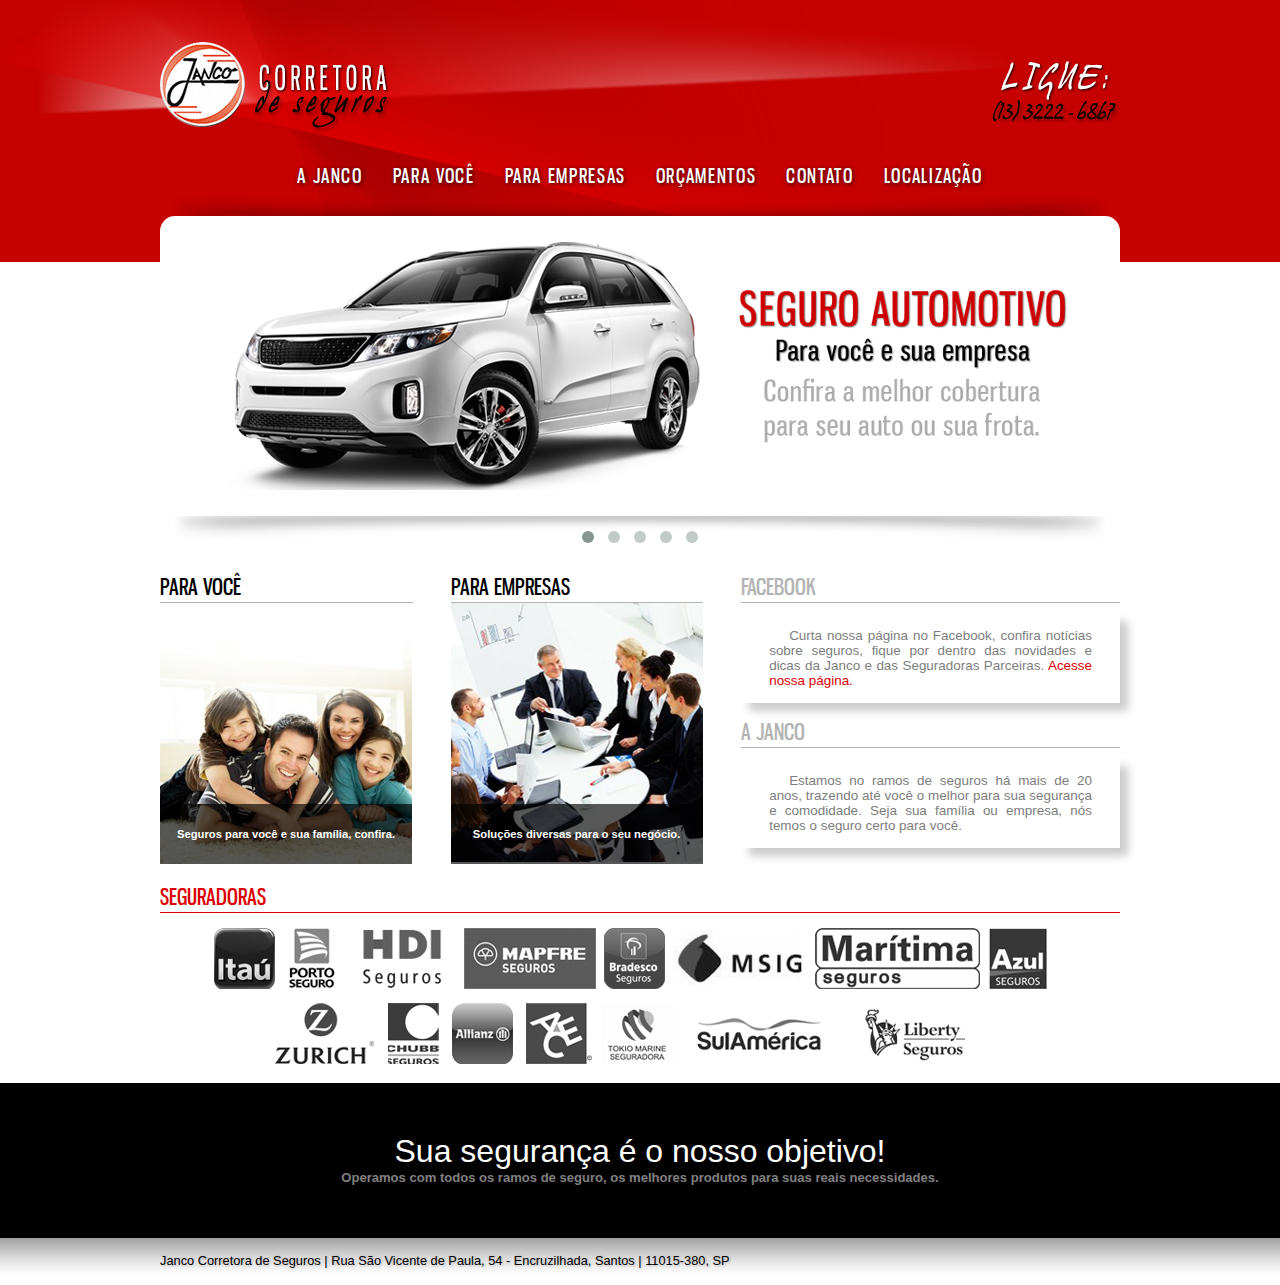
<file: index.html>
<!DOCTYPE html>
<html>
	<head>
		<title>JANCO CORRETORA DE SEGUROS | TEL 13.3222-6867</title>
		<meta charset="utf-8">
		<meta name="description" content="Janco Corretora de Seguros">
		<meta name="keywords" content="corretora, seguros, seguro, viagem, dpem, celular, mobile, fiança, vida, auto, residencial, condominio, empresa, marítimo, portoseguro, porto, itau, hdi, mapfre, mitsui, msgi, maritima, liberty, tokiomarine, marine, tokio,  allianz, agf, ace, zuriki, bradescoseguros, bradesco, azul, chubb, sula, sulamerica, santos, baixada, santista, janco">
		<link rel="stylesheet" type="text/css" href="style.css">
		<link rel="stylesheet" type="text/css" href="assets/css/owl.carousel.css">
		<link rel="stylesheet" type="text/css" href="assets/css/owl.theme.css">
		<link rel="icon" type="img/png" href="assets/img/jancoIcon.ico">
	</head>
	<body>
		<header>
			<div class="header">
			<div id="logo" class="container">
				<a href="index.html" target="_self"><img class="logo" src="assets/img/header/logo.png" alt="JANCO CORRETORA DE SEGUROS" /></a>
				<img class="tel" src="assets/img/header/tel.png" />
			</div>
			</div>
			<nav class="container menu">
				<ul>
					<li><a href="janco.html">A JANCO</a></li>
					<li><a href="voce.html">PARA VOCÊ</a></li>
					<li><a href="empresa.html">PARA EMPRESAS</a></li>
					<li><a href="orcamentos.html">ORÇAMENTOS</a></li>
					<li><a href="contato.html">CONTATO</a></li>
					<li><a href="localiza.html">LOCALIZAÇÃO</a></li>
				</ul>
			</nav>
		</header>
		<main>
		<!--inicio conteúdo -->
			<div class="container">
				<div class="main slider">
		           <div id="owl-demo" class="owl-carousel">
	                	<div class="item"><img src="assets/img/slides/auto.png" alt="SEGURO AUTOMOTIVO"></div>
	                	<div class="item"><img src="assets/img/slides/residencial.png" alt="SEGURO AUTOMOTIVO"></div>
	                	<div class="item"><img src="assets/img/slides/empresa.png" alt="SEGURO AUTOMOTIVO"></div>
	                	<div class="item"><img src="assets/img/slides/vida.png" alt="SEGURO AUTOMOTIVO"></div>
	                	<div class="item"><img src="assets/img/slides/cond.png" alt="SEGURO AUTOMOTIVO"></div>
		           </div>
		        </div>
			</div>
			<!--conteudo -->
			<section class="container produtos">
					<div class="flex-1"><h1>PARA VOCÊ</h1>
						<a href="voce.html">
							<article class="voce">
							<div class="label">
								Seguros para você e sua família, confira.
							</div>
							</article>
						</a>
					</div>
					<div class="flex-1"><h1>PARA EMPRESAS</h1>
						<a href="empresa.html">
							<article class="empresa">
								<div class="label">
									Soluções diversas para o seu negócio.
								</div>
							</article>
						</a>
					</div>
					<div class="flex-2">
						<div class="box upper"><h1>FACEBOOK</h1>
							<article class="facebook">
								Curta nossa página no Facebook, confira notícias sobre seguros, fique por dentro das novidades e dicas da Janco e das Seguradoras Parceiras. <a href="https://www.facebook.com/pages/Janco-Corretora-de-Seguros/151446958351927" target="_new">Acesse nossa página.</a> 
                </a>
							</article>
						</div>
						<div class="box bottom"><h1>A JANCO</h1>
							<article class="sinistros">
								Estamos no ramos de seguros há mais de 20 anos, trazendo até você o melhor
								para sua segurança e comodidade. Seja sua família ou empresa, nós temos o
								seguro certo para você.
							</article>
						</div>
					</div>
			</section>
			<section class="container seguradoras">
				<h1>SEGURADORAS</h1>
				<nav class="firstRow">
					<ul>
						<li id="itau"><a href="https://www.itau.com.br/seguros/" target="_new"></a></li>
						<li id="por"><a href="http://www.portoseguro.com.br/" target="_new"></a></li>
						<li id="hdi"><a href="http://www.hdi.com.br" target="_new"></a></li>
						<li id="mapfre"><a href="http://www2.mapfre.com.br/home" target="_new"></a></li>
						<li id="bra"><a href="http://www.bradescoseguros.com.br/" target="_new"></a></li>
						<li id="msig"><a href="http://www.mitsuisumitomo.com.br/default.ashx" target="_new"></a></li>
						<li id="maritima"><a href="http://www.maritima.com.br/yasuda-e-maritima-juntas/" target="_new"></a></li>
						<li id="azul"><a href="http://www.azulseguros.com.br/"target="_new"></a></li>
					</ul>
				</nav>
				<nav class="secondRow">
					<ul><li id="zurich"><a href="http://www.zurichseguros.com.br/" target="_new"></a></li></ul>
					<ul><li id="chubb"><a href="http://www.chubb.com/international/brasil/index3.html" target="_new"></a></li></ul>
					<ul><li id="allianz"><a href="http://www.allianz.com.br/" target="_new"></a></li></ul>
					<ul><li id="ace"><a href="http://www.acegroup.com/br-pt/" target="_new"></a></li></ul>
					<ul><li id="tokio"><a href="http://www.tokiomarine.com.br" target="_new"></a></li></ul>
					<ul><li id="sula"><a href="http://www.sulamerica.com.br/" target="_new"></a></li></ul>
					<ul><li id="liberty"><a href="http://www.libertyseguros.com.br/" target="_new"></a></li></ul>
				</nav>
			</section>		
		</main>
		<!-- fim conteúdo -->
		<footer>
			<h1>Sua segurança é o nosso objetivo!</h1>
			<h2>Operamos com todos os ramos de seguro, os melhores produtos para suas reais necessidades.</h2>

		</footer>
		<section class="signature">
			<div class="container">Janco Corretora de Seguros | Rua São Vicente de Paula, 54 - Encruzilhada, Santos | 11015-380, SP</div>
			<iframe src="http://www.facebook.com/plugins/like.php?href=https://www.facebook.com/pages/Janco-Corretora-de-Seguros/151446958351927?fref=ts&layout=button_count&<br>
			                    show_faces=false&width=150&action=like&colorscheme=light&height=25&locale=pt_BR" scrolling="no" frameborder="0" style="border:none; overflow:hidden; width:90px; height:35px;" allowTransparency="true">
			                    </iframe>
		</section>
				<!-- SCRIPT SLIDER OWL-CAROUSEL -->
	    <script src="assets/js/jquery-1.11.1.min.js"></script> 
	    <script src="assets/js/owl.carousel.js"></script>
			    <!-- Demo -->
			    <style>
			    #owl-demo .item img{
			        display: block;
			        width: 960px;
			        height: 300px;
			    }
			    </style>


			    <script>
			    $(document).ready(function() {
			      $("#owl-demo").owlCarousel({

			      navigation : false,
			      slideSpeed : 400,
			      paginationSpeed : 400,
			      singleItem : true,
			      autoPlay: 6000,
			      pagination: true,

			      // "singleItem:true" is a shortcut for:
			      // items : 1, 
			      // itemsDesktop : false,
			      // itemsDesktopSmall : false,
			      // itemsTablet: false,
			      // itemsMobile : false

			      });
			    });
    </script>
	</body>
	</html>
</file>
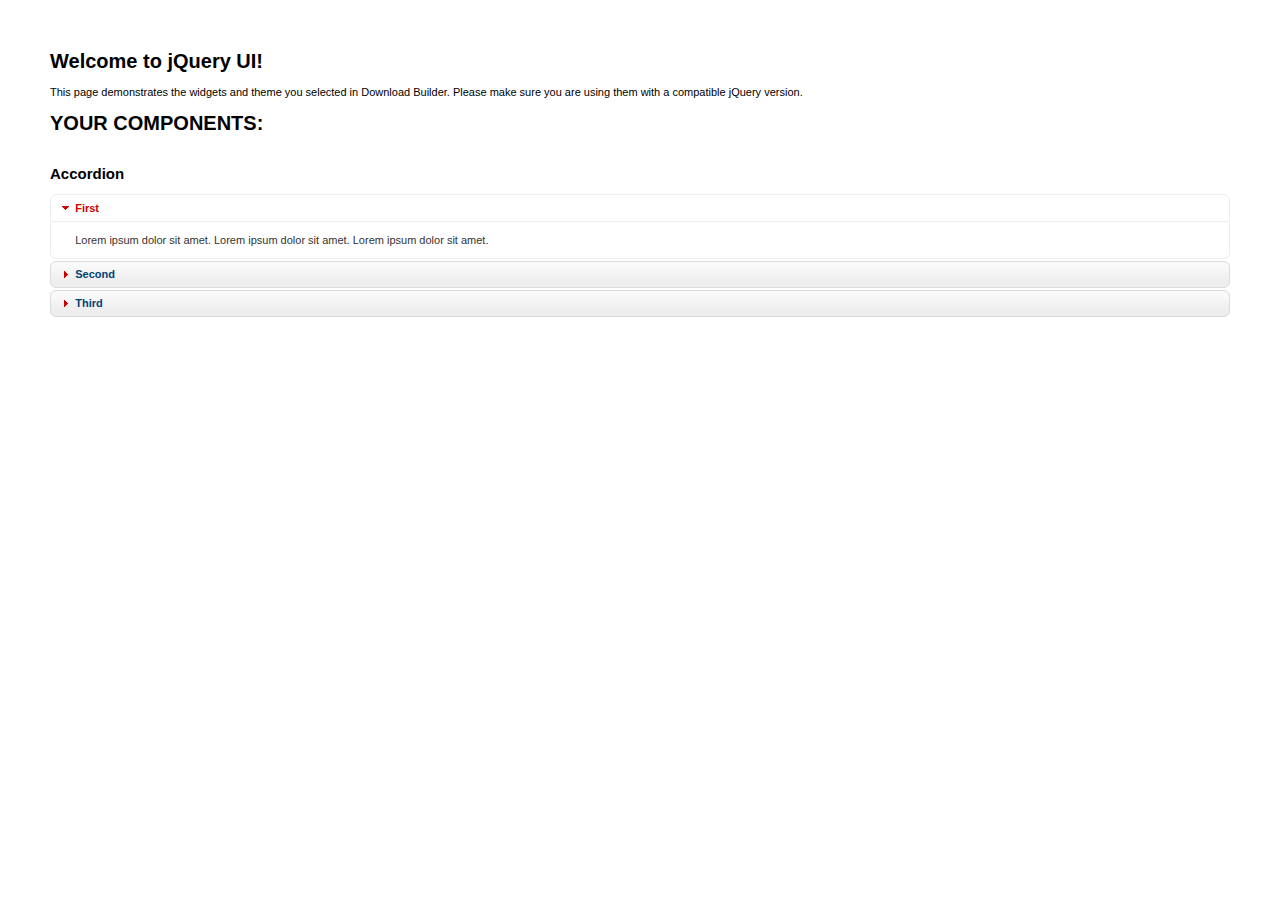
<file: assets/js/jquery-ui-1.11.2.custom/index.html>
<!doctype html>
<html lang="us">
<head>
	<meta charset="utf-8">
	<title>jQuery UI Example Page</title>
	<link href="jquery-ui.css" rel="stylesheet">
	<style>
	body{
		font: 62.5% "Trebuchet MS", sans-serif;
		margin: 50px;
	}
	.demoHeaders {
		margin-top: 2em;
	}
	#dialog-link {
		padding: .4em 1em .4em 20px;
		text-decoration: none;
		position: relative;
	}
	#dialog-link span.ui-icon {
		margin: 0 5px 0 0;
		position: absolute;
		left: .2em;
		top: 50%;
		margin-top: -8px;
	}
	#icons {
		margin: 0;
		padding: 0;
	}
	#icons li {
		margin: 2px;
		position: relative;
		padding: 4px 0;
		cursor: pointer;
		float: left;
		list-style: none;
	}
	#icons span.ui-icon {
		float: left;
		margin: 0 4px;
	}
	.fakewindowcontain .ui-widget-overlay {
		position: absolute;
	}
	select {
		width: 200px;
	}
	</style>
</head>
<body>

<h1>Welcome to jQuery UI!</h1>

<div class="ui-widget">
	<p>This page demonstrates the widgets and theme you selected in Download Builder. Please make sure you are using them with a compatible jQuery version.</p>
</div>

<h1>YOUR COMPONENTS:</h1>


<!-- Accordion -->
<h2 class="demoHeaders">Accordion</h2>
<div id="accordion">
	<h3>First</h3>
	<div>Lorem ipsum dolor sit amet. Lorem ipsum dolor sit amet. Lorem ipsum dolor sit amet.</div>
	<h3>Second</h3>
	<div>Phasellus mattis tincidunt nibh.</div>
	<h3>Third</h3>
	<div>Nam dui erat, auctor a, dignissim quis.</div>
</div>

</div>

<script src="external/jquery/jquery.js"></script>
<script src="jquery-ui.js"></script>
<script>

$( "#accordion" ).accordion();



var availableTags = [
	"ActionScript",
	"AppleScript",
	"Asp",
	"BASIC",
	"C",
	"C++",
	"Clojure",
	"COBOL",
	"ColdFusion",
	"Erlang",
	"Fortran",
	"Groovy",
	"Haskell",
	"Java",
	"JavaScript",
	"Lisp",
	"Perl",
	"PHP",
	"Python",
	"Ruby",
	"Scala",
	"Scheme"
];
$( "#autocomplete" ).autocomplete({
	source: availableTags
});



$( "#button" ).button();
$( "#radioset" ).buttonset();



$( "#tabs" ).tabs();



$( "#dialog" ).dialog({
	autoOpen: false,
	width: 400,
	buttons: [
		{
			text: "Ok",
			click: function() {
				$( this ).dialog( "close" );
			}
		},
		{
			text: "Cancel",
			click: function() {
				$( this ).dialog( "close" );
			}
		}
	]
});

// Link to open the dialog
$( "#dialog-link" ).click(function( event ) {
	$( "#dialog" ).dialog( "open" );
	event.preventDefault();
});



$( "#datepicker" ).datepicker({
	inline: true
});



$( "#slider" ).slider({
	range: true,
	values: [ 17, 67 ]
});



$( "#progressbar" ).progressbar({
	value: 20
});



$( "#spinner" ).spinner();



$( "#menu" ).menu();



$( "#tooltip" ).tooltip();



$( "#selectmenu" ).selectmenu();


// Hover states on the static widgets
$( "#dialog-link, #icons li" ).hover(
	function() {
		$( this ).addClass( "ui-state-hover" );
	},
	function() {
		$( this ).removeClass( "ui-state-hover" );
	}
);
</script>
</body>
</html>
</file>
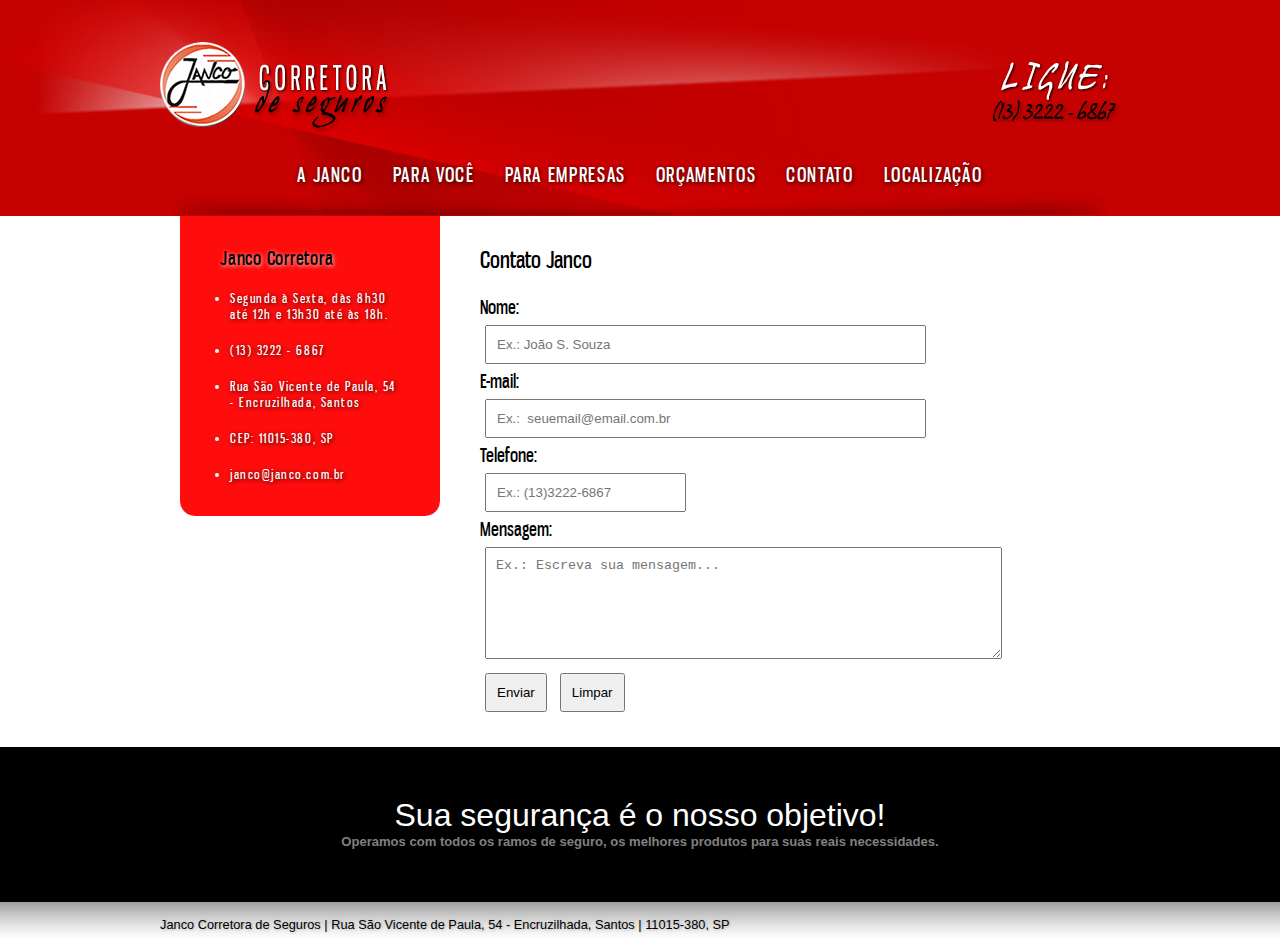
<file: contato.html>
<!DOCTYPE html>
<html>
	<head>
		<title>JANCO CORRETORA DE SEGUROS | TEL 13.3222-6867</title>
		<meta charset="utf-8">
		<meta name="description" content="Janco Corretora de Seguros">
		<meta name="keywords" content="corretora, seguros, seguro, viagem, dpem, celular, mobile, fiança, vida, auto, residencial, condominio, empresa, marítimo, portoseguro, porto, itau, hdi, mapfre, mitsui, msgi, maritima, liberty, tokiomarine, marine, tokio,  allianz, agf, ace, zuriki, bradescoseguros, bradesco, azul, chubb, sula, sulamerica, santos, baixada, santista, janco">
		<link rel="stylesheet" type="text/css" href="style.css">
		<link rel="stylesheet" type="text/css" href="assets/css/owl.carousel.css">
		<link rel="stylesheet" type="text/css" href="assets/css/owl.theme.css">
		<link rel="icon" type="img/png" href="assets/img/jancoIcon.ico">
	</head>
	<body>
		<header>
			<div id="logo" class="container">
				<a href="index.html" target="_self"><img class="logo" src="assets/img/header/logo.png" alt="JANCO CORRETORA DE SEGUROS" /></a>
				<img class="tel" src="assets/img/header/tel.png" />
			</div>
			<nav class="container menu">
				<ul>
					<li><a href="janco.html">A JANCO</a></li>
					<li><a href="voce.html">PARA VOCÊ</a></li>
					<li><a href="empresa.html">PARA EMPRESAS</a></li>
					<li><a href="orcamentos.html">ORÇAMENTOS</a></li>
					<li><a href="contato.html">CONTATO</a></li>
					<li><a href="localiza.html">LOCALIZAÇÃO</a></li>
				</ul>
			</nav>
		</header>
			<div class="container">
				<!--inicio conteúdo -->
				<div class="wrapper">
		           <div class="siderLeft">
		           	<h2>Janco Corretora</h2>
		           	<ul>
		           		<li class="atendimento">Segunda à Sexta, dàs 8h30 até 12h e 13h30 até às 18h.</li>
		           		<li>(13) 3222 - 6867</li>
		           		<li>Rua São Vicente de Paula, 54 - Encruzilhada, Santos</li>
		           		<li>CEP: 11015-380, SP</li>
		           		<li>janco@janco.com.br</li>
		           	</ul>
		           </div>
		           <div class="siderRight">
		           	<!--inicio conteúdo -->
		           		<h1>Contato Janco</h1>
		           		<div id="contato">
			           		<form method="POST" action="http://server.litoral.com.br/cgi-bin/form_mail.cgi">
							<input type="hidden" name="NEXT-URL" value="contato_enviado.html">
							<input type="hidden" name="FROM-NAME" value="text">
							<input type="hidden" name="FROM-EMAIL" value="email">
							<input type="hidden" name="SUBJECT" value="CONTATO JANCO VIA SITE">
							<input type="hidden" name="TO" value="luiz@janco.com.br">
							<input type="hidden" name="IN_HTML" value="YES">
							<h2>Nome:</h2> <input type="text" name="name" size="50" placeholder="Ex.: João S. Souza" required="required"<br>
							<h2>E-mail:</h2> <input type="email" name="email" size="50" placeholder="Ex.:  seuemail@email.com.br" required="required" class="input-text" pattern="[a-z0-9._%+-]+@[a-z0-9.-]+\.[a-z]{2,4}$"><br>
							<h2>Telefone: </h2><input type="tel" name="tel" size="20" placeholder="Ex.: (13)3222-6867" required="required" maxlength="15" name="phone" pattern="\([0-9]{2}\)[0-9]{4,5}-[0-9]{4}$"><br>
							<h2>Mensagem:</h2>	<textarea rows="6" cols="60" size="200" placeholder="Ex.: Escreva sua mensagem..."></textarea><br>
							<input type="submit" value="Enviar" name="Enviar">
							<input type="reset" value="Limpar" name="Limpar">
							</form>
		           		</div>
		           	<!-- fim conteúdo -->
           			 </div>
		           </div>
		        </div>
		        
			</div>
		<footer>
			<h1>Sua segurança é o nosso objetivo!</h1>
			<h2>Operamos com todos os ramos de seguro, os melhores produtos para suas reais necessidades.</h2>

		</footer>
		<section class="signature">
			<div class="container">Janco Corretora de Seguros | Rua São Vicente de Paula, 54 - Encruzilhada, Santos | 11015-380, SP</div>
			<iframe src="http://www.facebook.com/plugins/like.php?href=https://www.facebook.com/pages/Janco-Corretora-de-Seguros/151446958351927?fref=ts&layout=button_count&<br>
			                    show_faces=false&width=150&action=like&colorscheme=light&height=25&locale=pt_BR" scrolling="no" frameborder="0" style="border:none; overflow:hidden; width:90px; height:35px;" allowTransparency="true">
			                    </iframe>
		</section>
				<!-- SCRIPT SLIDER OWL-CAROUSEL -->
	    <script src="assets/js/jquery-1.9.1.min.js"></script> 
	    <script src="assets/js/owl.carousel.js"></script>
			    <!-- Demo -->
			    <style>
			    #owl-demo .item img{
			        display: block;
			        width: 960px;
			        height: 300px;
			    }
			    </style>


			    <script>
			    $(document).ready(function() {
			      $("#owl-demo").owlCarousel({

			      navigation : false,
			      slideSpeed : 400,
			      paginationSpeed : 400,
			      singleItem : true,
			      autoPlay: 6000,
			      pagination: true,

			      // "singleItem:true" is a shortcut for:
			      // items : 1, 
			      // itemsDesktop : false,
			      // itemsDesktopSmall : false,
			      // itemsTablet: false,
			      // itemsMobile : false

			      });
			    });
    </script>
	</body>
	</html>
</file>
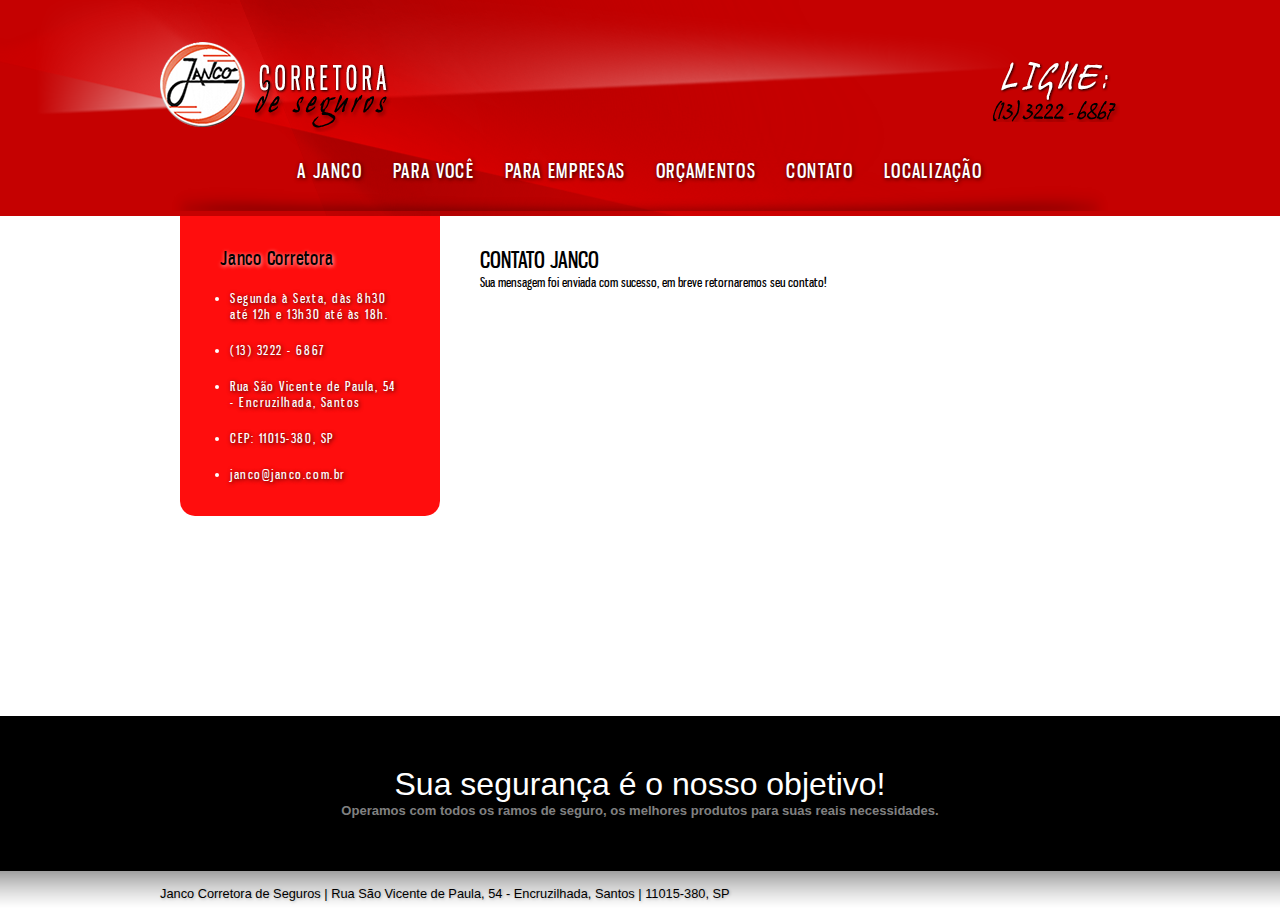
<file: contato_enviado.html>
<html>
<head>
<title>Formmail com outlook</title>
</head>
<body>
<!DOCTYPE html>
<html>
	<head>
		<title>JANCO CORRETORA DE SEGUROS | TEL 13.3222-6867</title>
		<meta charset="utf-8">
		<meta name="description" content="Janco Corretora de Seguros">
		<meta name="keywords" content="corretora, seguros, seguro, viagem, dpem, celular, mobile, fiança, vida, auto, residencial, condominio, empresa, marítimo, portoseguro, porto, itau, hdi, mapfre, mitsui, msgi, maritima, liberty, tokiomarine, marine, tokio,  allianz, agf, ace, zuriki, bradescoseguros, bradesco, azul, chubb, sula, sulamerica, santos, baixada, santista, janco">
		<link rel="stylesheet" type="text/css" href="style.css">
		<link rel="stylesheet" type="text/css" href="assets/css/owl.carousel.css">
		<link rel="stylesheet" type="text/css" href="assets/css/owl.theme.css">
		<link rel="icon" type="img/png" href="assets/img/jancoIcon.ico">
	</head>
	<body>
		<header>
			<div id="logo" class="container">
				<a href="index.html" target="_self"><img class="logo" src="assets/img/header/logo.png" alt="JANCO CORRETORA DE SEGUROS" /></a>
				<img class="tel" src="assets/img/header/tel.png" />
			</div>
			<nav class="container menu">
				<ul>
					<li><a href="janco.html">A JANCO</a></li>
					<li><a href="voce.html">PARA VOCÊ</a></li>
					<li><a href="empresa.html">PARA EMPRESAS</a></li>
					<li><a href="orcamentos.html">ORÇAMENTOS</a></li>
					<li><a href="contato.html">CONTATO</a></li>
					<li><a href="localiza.html">LOCALIZAÇÃO</a></li>
				</ul>
			</nav>
		</header>
			<div class="container">
				<!--inicio conteúdo -->
				<div class="wrapper">
		           <div class="siderLeft">
		           	<h2>Janco Corretora</h2>
		           	<ul>
		           		<li class="atendimento">Segunda à Sexta, dàs 8h30 até 12h e 13h30 até às 18h.</li>
		           		<li>(13) 3222 - 6867</li>
		           		<li>Rua São Vicente de Paula, 54 - Encruzilhada, Santos</li>
		           		<li>CEP: 11015-380, SP</li>
		           		<li>janco@janco.com.br</li>
		           	</ul>
		           </div>
		           <div class="siderRight">
		           	<!--inicio conteúdo -->
		           		<h1>CONTATO JANCO</h1>
		           		Sua mensagem foi enviada com sucesso, em breve retornaremos seu contato!
		           	<!-- fim conteúdo -->
           			 </div>
		           </div>
		        </div>
		        
			</div>
		<footer>
			<h1>Sua segurança é o nosso objetivo!</h1>
			<h2>Operamos com todos os ramos de seguro, os melhores produtos para suas reais necessidades.</h2>

		</footer>
		<section class="signature">
			<div class="container">Janco Corretora de Seguros | Rua São Vicente de Paula, 54 - Encruzilhada, Santos | 11015-380, SP</div>
			<iframe src="http://www.facebook.com/plugins/like.php?href=https://www.facebook.com/pages/Janco-Corretora-de-Seguros/151446958351927?fref=ts&layout=button_count&<br>
			                    show_faces=false&width=150&action=like&colorscheme=light&height=25&locale=pt_BR" scrolling="no" frameborder="0" style="border:none; overflow:hidden; width:90px; height:35px;" allowTransparency="true">
			                    </iframe>
		</section>
				<!-- SCRIPT SLIDER OWL-CAROUSEL -->
	    <script src="assets/js/jquery-1.9.1.min.js"></script> 
	    <script src="assets/js/owl.carousel.js"></script>
			    <!-- Demo -->
			    <style>
			    #owl-demo .item img{
			        display: block;
			        width: 960px;
			        height: 300px;
			    }
			    </style>


			    <script>
			    $(document).ready(function() {
			      $("#owl-demo").owlCarousel({

			      navigation : false,
			      slideSpeed : 400,
			      paginationSpeed : 400,
			      singleItem : true,
			      autoPlay: 6000,
			      pagination: true,

			      // "singleItem:true" is a shortcut for:
			      // items : 1, 
			      // itemsDesktop : false,
			      // itemsDesktopSmall : false,
			      // itemsTablet: false,
			      // itemsMobile : false

			      });
			    });
    </script>
	</body>
	</html>
</body>
</html>
</file>
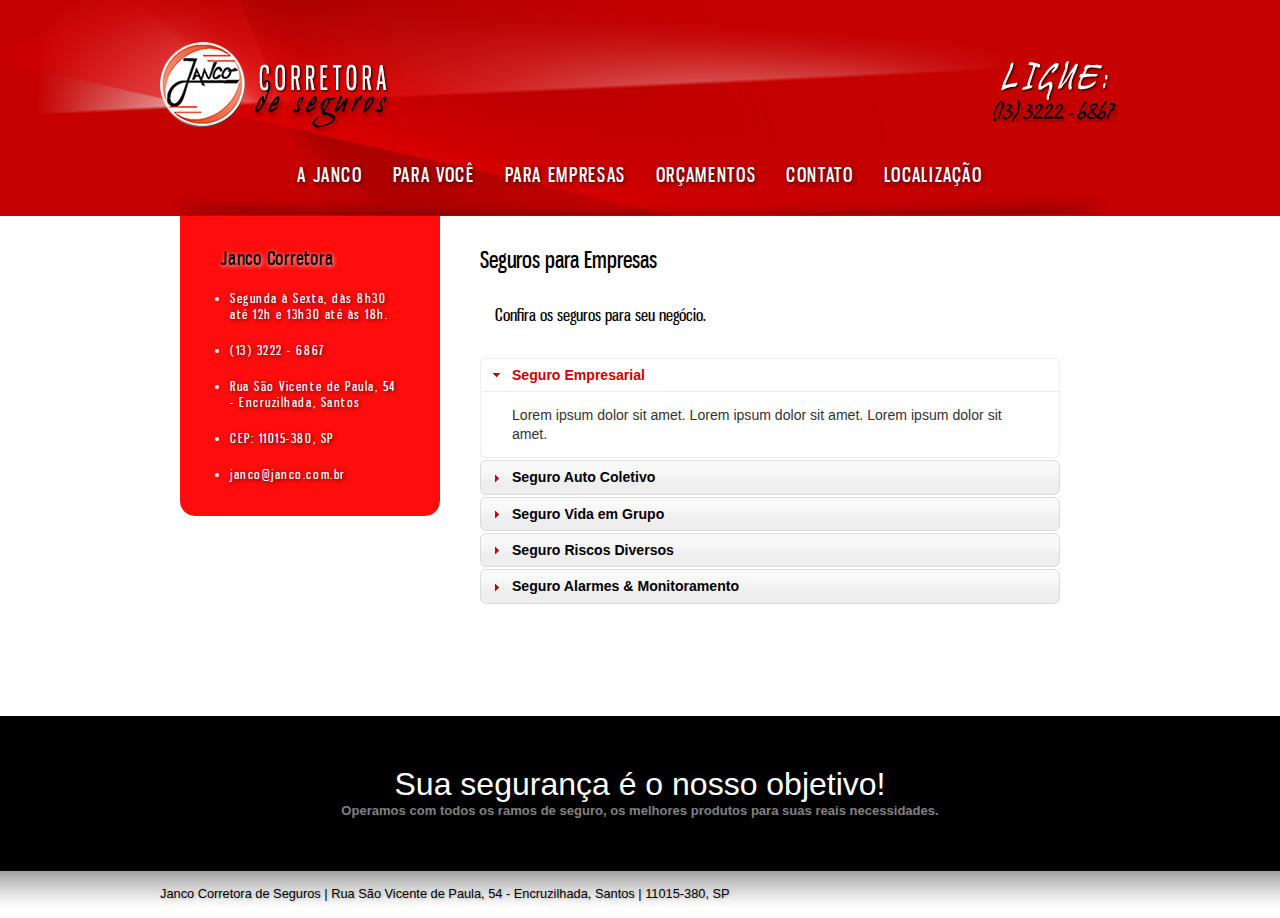
<file: empresa.html>
<!DOCTYPE html>
<html>
	<head>
		<title>JANCO CORRETORA DE SEGUROS | TEL 13.3222-6867</title>
		<meta charset="utf-8">
		<meta name="description" content="Janco Corretora de Seguros">
		<meta name="keywords" content="corretora, seguros, seguro, viagem, dpem, celular, mobile, fiança, vida, auto, residencial, condominio, empresa, marítimo, portoseguro, porto, itau, hdi, mapfre, mitsui, msgi, maritima, liberty, tokiomarine, marine, tokio,  allianz, agf, ace, zuriki, bradescoseguros, bradesco, azul, chubb, sula, sulamerica, santos, baixada, santista, janco">
		<link rel="stylesheet" type="text/css" href="style.css">
		<link rel="stylesheet" href="assets/js/jquery-ui.css">
		<link rel="stylesheet" type="text/css" href="assets/css/owl.carousel.css">
		<link rel="stylesheet" type="text/css" href="assets/css/owl.theme.css">
		<link rel="icon" type="img/png" href="assets/img/jancoIcon.ico">

	</head>
	<body>
		<header>
			<div id="logo" class="container">
				<a href="index.html" target="_self"><img class="logo" src="assets/img/header/logo.png" alt="JANCO CORRETORA DE SEGUROS" /></a>
				<img class="tel" src="assets/img/header/tel.png" />
			</div>
			<nav class="container menu">
				<ul>
					<li><a href="janco.html">A JANCO</a></li>
					<li><a href="voce.html">PARA VOCÊ</a></li>
					<li><a href="empresa.html">PARA EMPRESAS</a></li>
					<li><a href="orcamentos.html">ORÇAMENTOS</a></li>
					<li><a href="contato.html">CONTATO</a></li>
					<li><a href="localiza.html">LOCALIZAÇÃO</a></li>
				</ul>
			</nav>
		</header>
			<div class="container">
				<!--inicio conteúdo -->
				<div class="wrapper">
		           <div class="siderLeft">
		           	<h2>Janco Corretora</h2>
		           	<ul>
		           		<li class="atendimento">Segunda à Sexta, dàs 8h30 até 12h e 13h30 até às 18h.</li>
		           		<li>(13) 3222 - 6867</li>
		           		<li>Rua São Vicente de Paula, 54 - Encruzilhada, Santos</li>
		           		<li>CEP: 11015-380, SP</li>
		           		<li>janco@janco.com.br</li>
		           	</ul>
		           </div>
		           <div class="siderRight">
		           	<!-- Inicio CONTEUDO NÃO ESTÁTICO -->
		           		<h1>Seguros para Empresas</h1>
		           		<div id="voce">
						<p>Confira os seguros para seu negócio.</p>
							<div id="accordion">


								<h3>Seguro Empresarial</h3>
								<div>Lorem ipsum dolor sit amet. Lorem ipsum dolor sit amet. Lorem ipsum dolor sit amet.</div>
								<h3>Seguro Auto Coletivo</h3>
								<div>Phasellus mattis tincidunt nibh.</div>
								<h3>Seguro Vida em Grupo</h3>
								<div>Nam dui erat, auctor a, dignissim quis.</div>
								<h3>Seguro Riscos Diversos</h3>
								<div>Nam dui erat, auctor a, dignissim quis.</div>
								<h3>Seguro Alarmes & Monitoramento</h3>
								<div>Nam dui erat, auctor a, dignissim quis.</div>
							</div>

		           		</div>					
		            <!-- FIM CONTEUDO ESTÁTICO -->    	
           			</div>
		           </div>
		        </div>
			</div>
		<footer>
			<h1>Sua segurança é o nosso objetivo!</h1>
			<h2>Operamos com todos os ramos de seguro, os melhores produtos para suas reais necessidades.</h2>

		</footer>
		<section class="signature">
			<div class="container">Janco Corretora de Seguros | Rua São Vicente de Paula, 54 - Encruzilhada, Santos | 11015-380, SP</div>
			<iframe src="http://www.facebook.com/plugins/like.php?href=https://www.facebook.com/pages/Janco-Corretora-de-Seguros/151446958351927?fref=ts&layout=button_count&<br>
			                    show_faces=false&width=150&action=like&colorscheme=light&height=25&locale=pt_BR" scrolling="no" frameborder="0" style="border:none; overflow:hidden; width:90px; height:35px;" allowTransparency="true">
			                    </iframe>
		</section>
	
		<script src="assets/js/jquery-1.11.1.min.js"></script> 
  		<script src="assets/js/jquery-ui.js"></script>
  		<script>
			  $(function() {
			    $( "#accordion" ).accordion();
			  });
		</script>

	</body>
	</html>
</file>
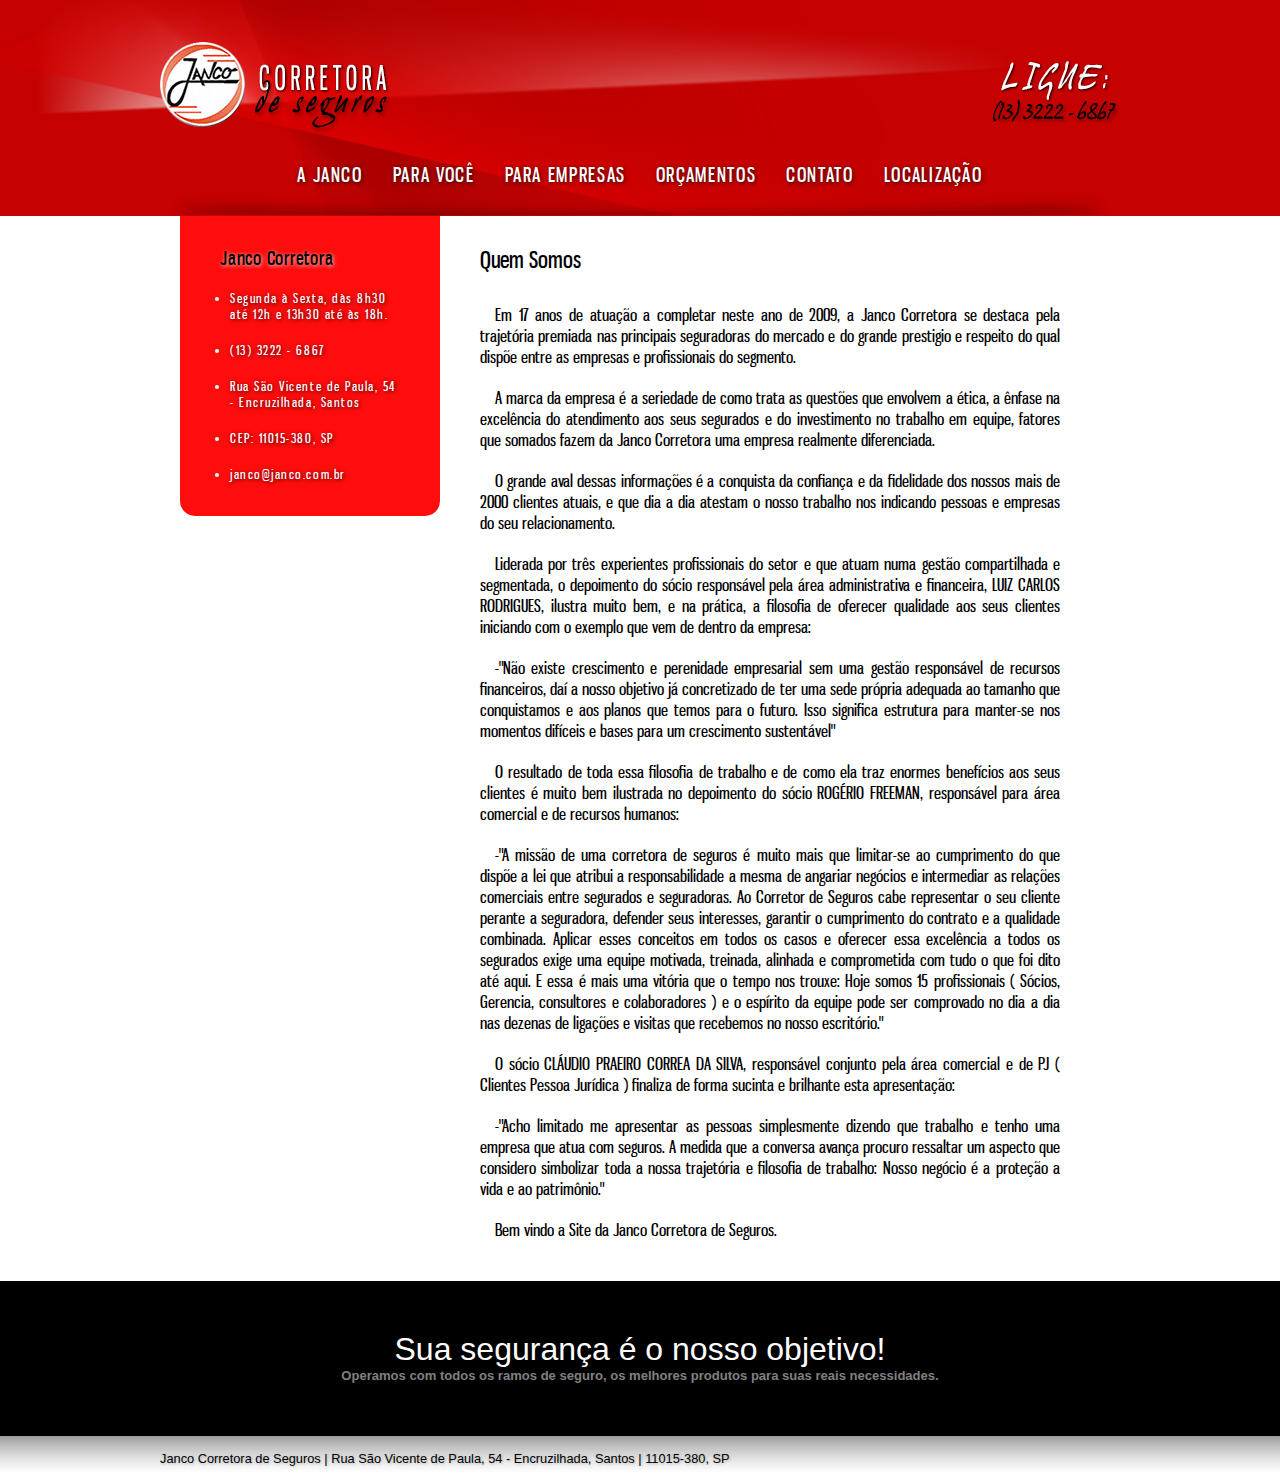
<file: janco.html>
<!DOCTYPE html>
<html>
	<head>
		<title>JANCO CORRETORA DE SEGUROS | TEL 13.3222-6867</title>
		<meta charset="utf-8">
		<meta name="description" content="Janco Corretora de Seguros">
		<meta name="keywords" content="corretora, seguros, seguro, viagem, dpem, celular, mobile, fiança, vida, auto, residencial, condominio, empresa, marítimo, portoseguro, porto, itau, hdi, mapfre, mitsui, msgi, maritima, liberty, tokiomarine, marine, tokio,  allianz, agf, ace, zuriki, bradescoseguros, bradesco, azul, chubb, sula, sulamerica, santos, baixada, santista, janco">
		<link rel="stylesheet" type="text/css" href="style.css">
		<link rel="stylesheet" type="text/css" href="assets/css/owl.carousel.css">
		<link rel="stylesheet" type="text/css" href="assets/css/owl.theme.css">
		<link rel="icon" type="img/png" href="assets/img/jancoIcon.ico">
	</head>
	<body>
		<header>
			<div id="logo" class="container">
				<a href="index.html" target="_self"><img class="logo" src="assets/img/header/logo.png" alt="JANCO CORRETORA DE SEGUROS" /></a>
				<img class="tel" src="assets/img/header/tel.png" />
			</div>
			<nav class="container menu">
				<ul>
					<li><a href="janco.html">A JANCO</a></li>
					<li><a href="voce.html">PARA VOCÊ</a></li>
					<li><a href="empresa.html">PARA EMPRESAS</a></li>
					<li><a href="orcamentos.html">ORÇAMENTOS</a></li>
					<li><a href="contato.html">CONTATO</a></li>
					<li><a href="localiza.html">LOCALIZAÇÃO</a></li>
				</ul>
			</nav>
		</header>
			<div class="container">
				<!--inicio conteúdo -->
				<div class="wrapper">
		           <div class="siderLeft">
		           	<h2>Janco Corretora</h2>
		           	<ul>
		           		<li class="atendimento">Segunda à Sexta, dàs 8h30 até 12h e 13h30 até às 18h.</li>
		           		<li>(13) 3222 - 6867</li>
		           		<li>Rua São Vicente de Paula, 54 - Encruzilhada, Santos</li>
		           		<li>CEP: 11015-380, SP</li>
		           		<li>janco@janco.com.br</li>
		           	</ul>
		           </div>
		           <div class="siderRight">
		           		<h1>Quem Somos</h1>
                	<div id="janco">
                    <p>Em 17 anos de atuação a completar neste ano de 2009, a Janco Corretora se 
                    destaca pela trajetória premiada nas principais seguradoras do mercado e do 
                    grande prestigio e respeito do qual dispõe entre as empresas e profissionais do 
                    segmento.</p>

                    <p>A marca da empresa é a seriedade de como trata as questões que envolvem a 
                    ética, a ênfase na excelência do atendimento aos seus segurados e do 
                    investimento no trabalho em equipe, fatores que somados fazem da Janco 
                    Corretora uma empresa realmente diferenciada.</p>

                    <p>O grande aval dessas informações é a conquista da confiança e da fidelidade dos 
                    nossos  mais de 2000 clientes  atuais, e que dia a dia atestam o nosso trabalho 
                    nos indicando pessoas e empresas do seu relacionamento. </p>

                    <p>Liderada por três experientes profissionais do setor e que atuam numa gestão 
                    compartilhada e segmentada, o depoimento do sócio responsável pela área 
                    administrativa e financeira, LUIZ CARLOS RODRIGUES,  ilustra muito bem, e na 
                    prática, a filosofia de oferecer qualidade aos seus clientes iniciando com o 
                    exemplo que vem de dentro da empresa:</p>

                    <p>-"Não existe crescimento e perenidade empresarial sem uma gestão responsável de 
                    recursos financeiros, daí a nosso objetivo já concretizado de ter uma sede 
                    própria adequada ao tamanho que conquistamos e aos planos que temos para o 
                    futuro. Isso significa estrutura para manter-se nos momentos difíceis e bases 
                    para  um crescimento sustentável"  </p> 

                    <p>O resultado de toda essa filosofia de trabalho e de como ela traz enormes 
                    benefícios aos seus clientes é muito bem ilustrada no depoimento do sócio 
                    ROGÉRIO FREEMAN, responsável para área comercial e de recursos humanos:</p>

                    <p>-"A missão de uma corretora de seguros é muito mais que limitar-se ao 
                    cumprimento do que dispõe a lei que atribui a responsabilidade a mesma de 
                    angariar negócios e intermediar as relações comerciais entre segurados e 
                    seguradoras. Ao Corretor de Seguros cabe representar o seu cliente perante a 
                    seguradora, defender seus interesses, garantir o cumprimento do contrato e a 
                    qualidade combinada. Aplicar esses conceitos em todos os casos e oferecer essa 
                    excelência a todos os segurados exige uma equipe motivada, treinada, alinhada e 
                    comprometida com tudo o que foi dito até aqui. E essa é mais uma vitória que o 
                    tempo nos trouxe: Hoje somos 15 profissionais ( Sócios,  Gerencia, consultores 
                    e colaboradores )  e o espírito da equipe pode ser comprovado no dia a dia nas 
                    dezenas de ligações e visitas que recebemos no nosso escritório."</p>

                    <p>O sócio CLÁUDIO PRAEIRO CORREA DA SILVA, responsável conjunto pela área 
                    comercial e de PJ ( Clientes Pessoa Jurídica ) finaliza de forma sucinta e brilhante esta 
                    apresentação:</p>

                    <p>-"Acho limitado me apresentar as pessoas simplesmente dizendo que trabalho e 
                    tenho uma empresa que atua com seguros. A medida que a conversa avança procuro 
                    ressaltar um aspecto que considero simbolizar toda a nossa trajetória e 
                    filosofia de trabalho:  Nosso negócio é a proteção a vida e ao patrimônio."</p>

                <p>Bem vindo a Site da Janco Corretora de Seguros.</p>
                </div>
            </div>
		           </div>
		        </div>
		        <!-- fim conteúdo -->
			</div>
		<footer>
			<h1>Sua segurança é o nosso objetivo!</h1>
			<h2>Operamos com todos os ramos de seguro, os melhores produtos para suas reais necessidades.</h2>

		</footer>
		<section class="signature">
			<div class="container">Janco Corretora de Seguros | Rua São Vicente de Paula, 54 - Encruzilhada, Santos | 11015-380, SP</div>
			<iframe src="http://www.facebook.com/plugins/like.php?href=https://www.facebook.com/pages/Janco-Corretora-de-Seguros/151446958351927?fref=ts&layout=button_count&<br>
			                    show_faces=false&width=150&action=like&colorscheme=light&height=25&locale=pt_BR" scrolling="no" frameborder="0" style="border:none; overflow:hidden; width:90px; height:35px;" allowTransparency="true">
			                    </iframe>
		</section>
				<!-- SCRIPT SLIDER OWL-CAROUSEL -->
	    <script src="assets/js/jquery-1.9.1.min.js"></script> 
	    <script src="assets/js/owl.carousel.js"></script>
			    <!-- Demo -->
			    <style>
			    #owl-demo .item img{
			        display: block;
			        width: 960px;
			        height: 300px;
			    }
			    </style>


			    <script>
			    $(document).ready(function() {
			      $("#owl-demo").owlCarousel({

			      navigation : false,
			      slideSpeed : 400,
			      paginationSpeed : 400,
			      singleItem : true,
			      autoPlay: 6000,
			      pagination: true,

			      // "singleItem:true" is a shortcut for:
			      // items : 1, 
			      // itemsDesktop : false,
			      // itemsDesktopSmall : false,
			      // itemsTablet: false,
			      // itemsMobile : false

			      });
			    });
    </script>
	</body>
	</html>
</file>
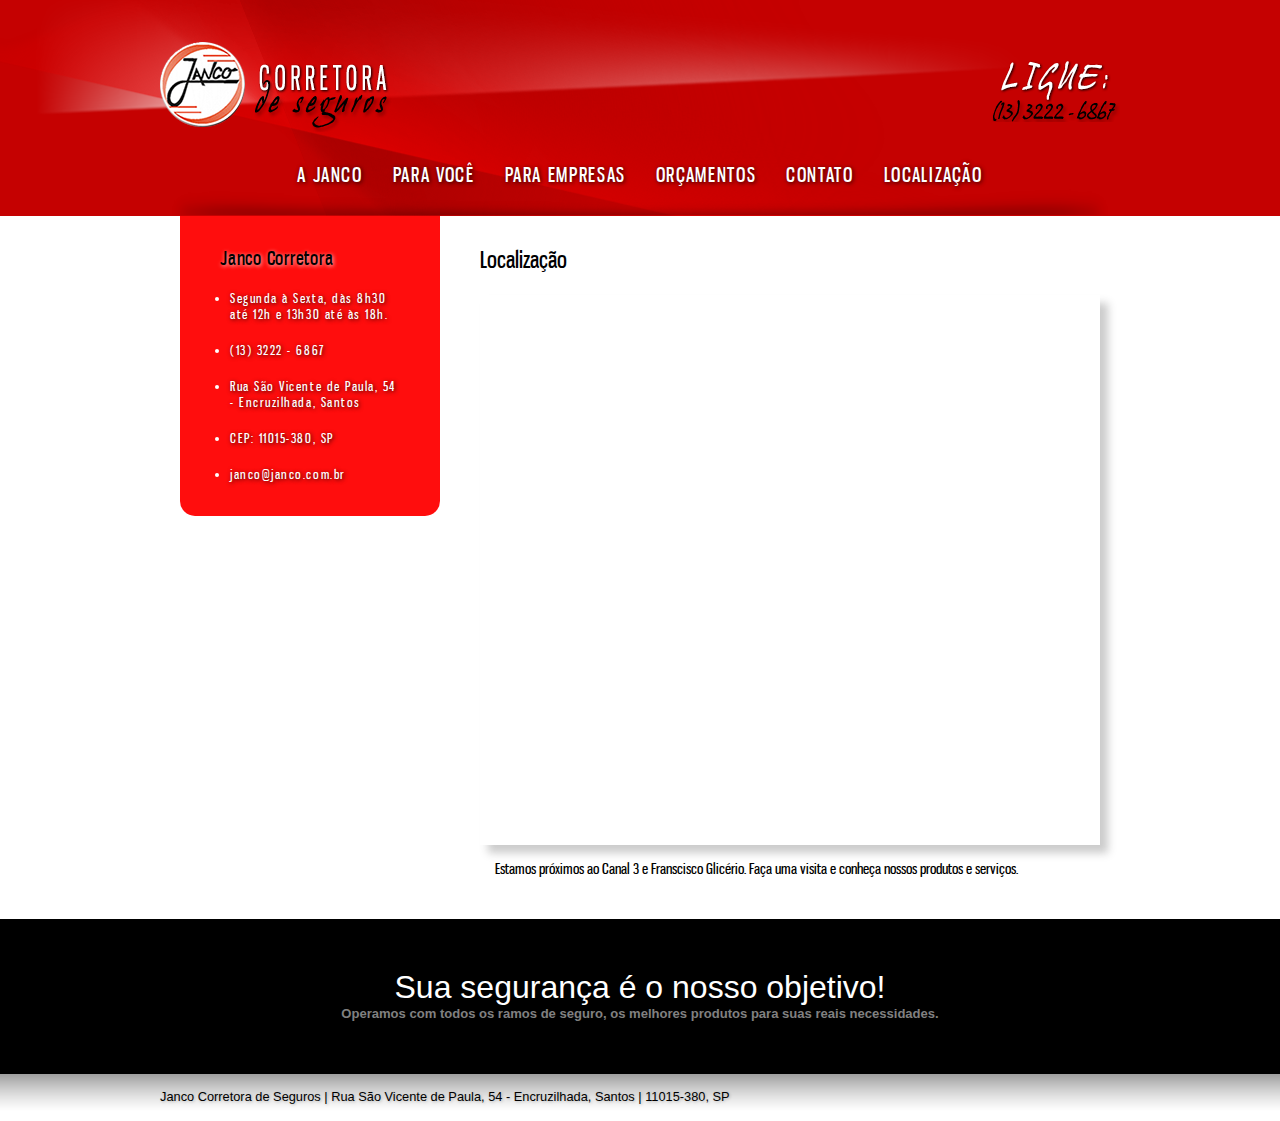
<file: localiza.html>
<!DOCTYPE html>
<html>
	<head>
		<title>JANCO CORRETORA DE SEGUROS | TEL 13.3222-6867</title>
		<meta charset="utf-8">
		<meta name="description" content="Janco Corretora de Seguros">
		<meta name="keywords" content="corretora, seguros, seguro, viagem, dpem, celular, mobile, fiança, vida, auto, residencial, condominio, empresa, marítimo, portoseguro, porto, itau, hdi, mapfre, mitsui, msgi, maritima, liberty, tokiomarine, marine, tokio,  allianz, agf, ace, zuriki, bradescoseguros, bradesco, azul, chubb, sula, sulamerica, santos, baixada, santista, janco">
		<link rel="stylesheet" type="text/css" href="style.css">
		<link rel="stylesheet" type="text/css" href="assets/css/owl.carousel.css">
		<link rel="stylesheet" type="text/css" href="assets/css/owl.theme.css">
		<link rel="icon" type="img/png" href="assets/img/jancoIcon.ico">
	</head>
	<body>
		<header>
			<div id="logo" class="container">
				<a href="index.html" target="_self"><img class="logo" src="assets/img/header/logo.png" alt="JANCO CORRETORA DE SEGUROS" /></a>
				<img class="tel" src="assets/img/header/tel.png" />
			</div>
			<nav class="container menu">
				<ul>
					<li><a href="janco.html">A JANCO</a></li>
					<li><a href="voce.html">PARA VOCÊ</a></li>
					<li><a href="empresa.html">PARA EMPRESAS</a></li>
					<li><a href="orcamentos.html">ORÇAMENTOS</a></li>
					<li><a href="contato.html">CONTATO</a></li>
					<li><a href="localiza.html">LOCALIZAÇÃO</a></li>
				</ul>
			</nav>
		</header>
			<div class="container">
				<!--inicio conteúdo -->
				<div class="wrapper">
		           <div class="siderLeft">
		           	<h2>Janco Corretora</h2>
		           	<ul>
		           		<li class="atendimento">Segunda à Sexta, dàs 8h30 até 12h e 13h30 até às 18h.</li>
		           		<li>(13) 3222 - 6867</li>
		           		<li>Rua São Vicente de Paula, 54 - Encruzilhada, Santos</li>
		           		<li>CEP: 11015-380, SP</li>
		           		<li>janco@janco.com.br</li>
		           	</ul>
		           </div>
		           <div class="siderRight">
		           	<!--inicio conteúdo -->
		           		<h1>Localização</h1>
		           		<div id="localiza">
		           		<iframe src="https://www.google.com/maps/embed?pb=!1m14!1m8!1m3!1d3646.10013150297!2d-46.325981999999996!3d-23.956899099999998!3m2!1i1024!2i768!4f13.1!3m3!1m2!1s0x94ce030a52036a6b%3A0x3b580950f3e8e10c!2sR.+S%C3%A3o+Vicente+de+Paula%2C+54+-+Encruzilhada%2C+Santos+-+SP%2C+11015-380!5e0!3m2!1spt-BR!2sbr!4v1413439359123" width="620" height="550" frameborder="0" style="border:0"></iframe>
		           		<p>Estamos próximos ao Canal 3 e Franscisco Glicério. Faça uma visita e conheça nossos produtos e serviços.</p>
		           	</div>
		           	
		           	<!-- fim conteúdo -->
           			 </div>
		           </div>
		        </div>
		        
			</div>
		<footer>
			<h1>Sua segurança é o nosso objetivo!</h1>
			<h2>Operamos com todos os ramos de seguro, os melhores produtos para suas reais necessidades.</h2>

		</footer>
		<section class="signature">
			<div class="container">Janco Corretora de Seguros | Rua São Vicente de Paula, 54 - Encruzilhada, Santos | 11015-380, SP</div>
			<iframe src="http://www.facebook.com/plugins/like.php?href=https://www.facebook.com/pages/Janco-Corretora-de-Seguros/151446958351927?fref=ts&layout=button_count&<br>
			                    show_faces=false&width=150&action=like&colorscheme=light&height=25&locale=pt_BR" scrolling="no" frameborder="0" style="border:none; overflow:hidden; width:90px; height:35px;" allowTransparency="true">
			                    </iframe>
		</section>
				<!-- SCRIPT SLIDER OWL-CAROUSEL -->
	    <script src="assets/js/jquery-1.9.1.min.js"></script> 
	    <script src="assets/js/owl.carousel.js"></script>
			    <!-- Demo -->
			    <style>
			    #owl-demo .item img{
			        display: block;
			        width: 960px;
			        height: 300px;
			    }
			    </style>


			    <script>
			    $(document).ready(function() {
			      $("#owl-demo").owlCarousel({

			      navigation : false,
			      slideSpeed : 400,
			      paginationSpeed : 400,
			      singleItem : true,
			      autoPlay: 6000,
			      pagination: true,

			      // "singleItem:true" is a shortcut for:
			      // items : 1, 
			      // itemsDesktop : false,
			      // itemsDesktopSmall : false,
			      // itemsTablet: false,
			      // itemsMobile : false

			      });
			    });
    </script>
	</body>
	</html>
</file>
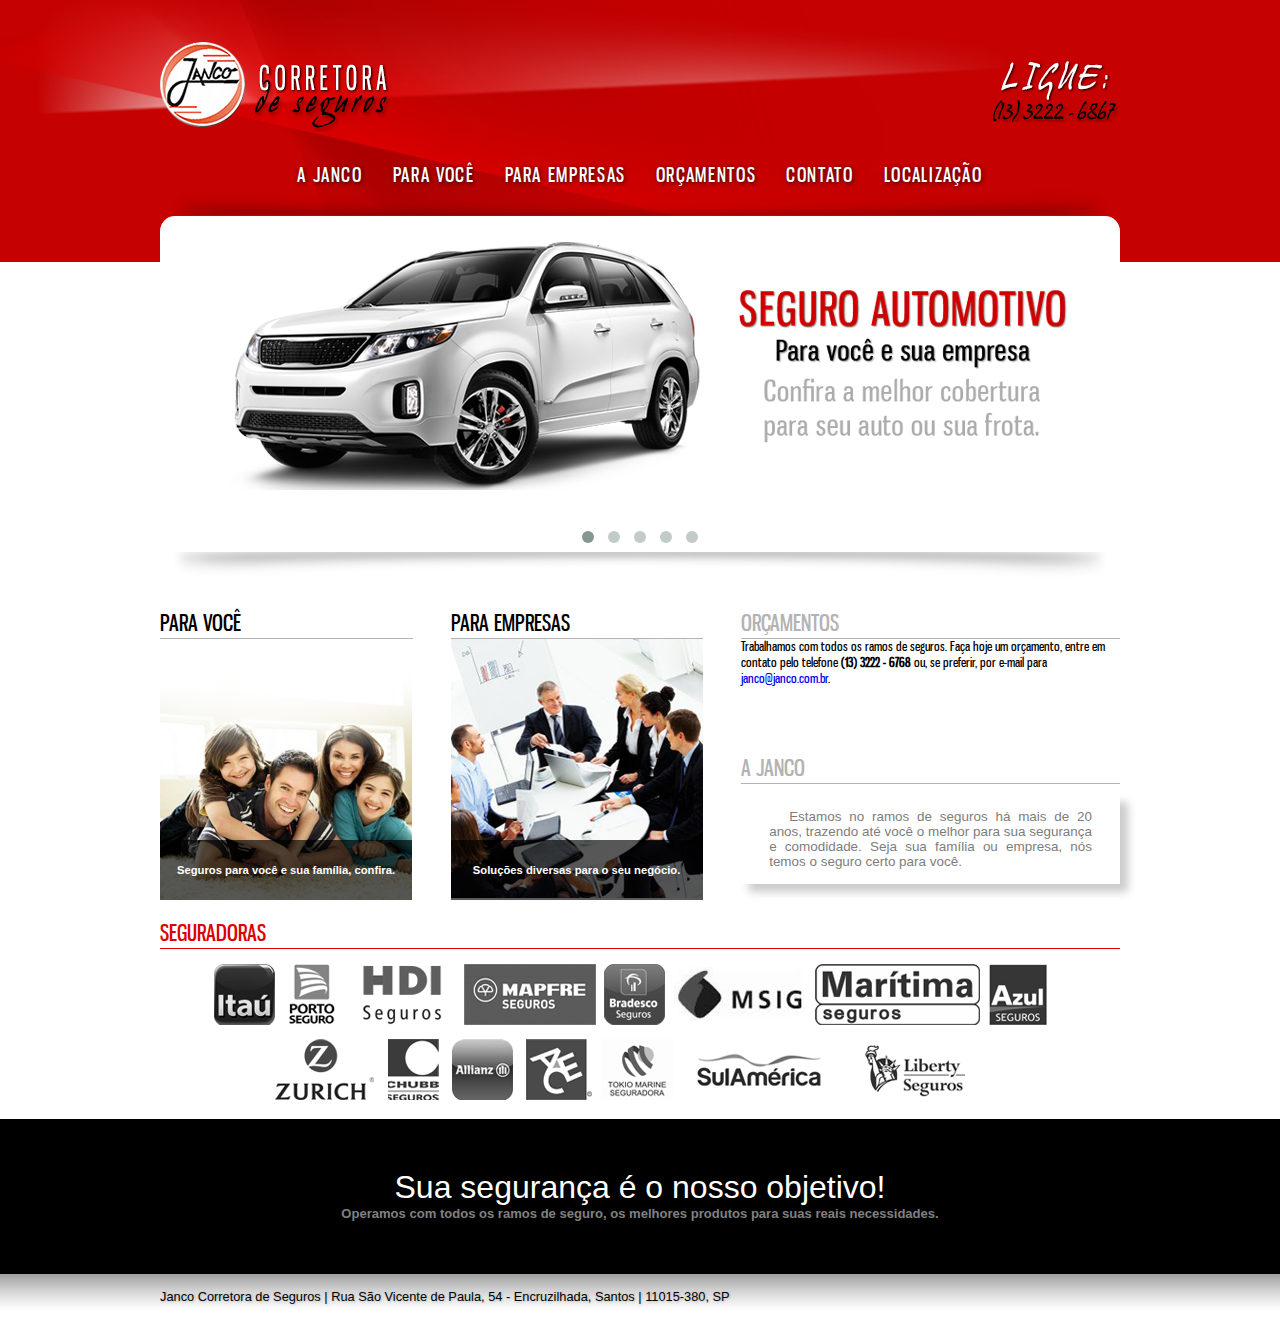
<file: main.html>
<!DOCTYPE html>
<html>
	<head>
		<title>JANCO CORRETORA DE SEGUROS | TEL 13.3222-6867</title>
		<meta charset="utf-8">
		<meta name="description" content="Janco Corretora de Seguros">
		<meta name="keywords" content="corretora, seguros, seguro, viagem, dpem, celular, mobile, fiança, vida, auto, residencial, condominio, empresa, marítimo, portoseguro, porto, itau, hdi, mapfre, mitsui, msgi, maritima, liberty, tokiomarine, marine, tokio,  allianz, agf, ace, zuriki, bradescoseguros, bradesco, azul, chubb, sula, sulamerica, santos, baixada, santista, janco">
		<link rel="stylesheet" type="text/css" href="style.css">
		<link rel="stylesheet" type="text/css" href="assets/css/owl.carousel.css">
		<link rel="stylesheet" type="text/css" href="assets/css/owl.theme.css">
		<link rel="icon" type="img/png" href="assets/img/jancoIcon.ico">
	</head>
	<body>
		<header>
			<div id="logo" class="container">
				<a href="index.html" target="_self"><img class="logo" src="assets/img/header/logo.png" alt="JANCO CORRETORA DE SEGUROS" /></a>
				<img class="tel" src="assets/img/header/tel.png" />
			</div>
			<nav class="container menu">
				<ul>
					<li><a href="">A JANCO</a></li>
					<li><a href="">PARA VOCÊ</a></li>
					<li><a href="">PARA EMPRESAS</a></li>
					<li><a href="">ORÇAMENTOS</a></li>
					<li><a href="">CONTATO</a></li>
					<li><a href="">LOCALIZAÇÃO</a></li>
				</ul>
			</nav>
		</header>
		<main>
			<div class="container">
				<!--inicio conteúdo -->
				<div class="main">
		           <div id="owl-demo" class="owl-carousel">
	                	<div class="item"><img src="assets/img/slides/auto.png" alt="SEGURO AUTOMOTIVO"></div>
	                	<div class="item"><img src="assets/img/slides/residencial.png" alt="SEGURO AUTOMOTIVO"></div>
	                	<div class="item"><img src="assets/img/slides/empresa.png" alt="SEGURO AUTOMOTIVO"></div>
	                	<div class="item"><img src="assets/img/slides/vida.png" alt="SEGURO AUTOMOTIVO"></div>
	                	<div class="item"><img src="assets/img/slides/cond.png" alt="SEGURO AUTOMOTIVO"></div>
		           </div>
		        </div>
			</div>
			<!--conteudo -->
			<section class="container produtos">
					<div class="flex-1"><h1>PARA VOCÊ</h1>
						<a href="#">
							<article class="voce">
							<div class="label">
								Seguros para você e sua família, confira.
							</div>
							</article>
						</a>
					</div>
					<div class="flex-1"><h1>PARA EMPRESAS</h1>
						<a href="#">
							<article class="empresa">
								<div class="label">
									Soluções diversas para o seu negócio.
								</div>
							</article>
						</a>
					</div>
					<div class="flex-2">
						<div class="box upper"><h1>ORÇAMENTOS</h1>
							<article class="orcamentos">
								Trabalhamos com todos os ramos de seguros. Faça hoje um orçamento, entre em contato 
								pelo telefone <b>(13) 3222 - 6768</b> ou, se preferir, 
								por e-mail para <a href="mailto:janco@janco.com.br">janco@janco.com.br</a>.
							</article>
						</div>
						<div class="box bottom"><h1>A JANCO</h1>
							<article class="sinistros">
								Estamos no ramos de seguros há mais de 20 anos, trazendo até você o melhor
								para sua segurança e comodidade. Seja sua família ou empresa, nós temos o
								seguro certo para você.
							</article>
						</div>
					</div>
			</section>
			<section class="container seguradoras">
				<h1>SEGURADORAS</h1>
				<nav class="firstRow">
					<ul>
						<li id="itau"><a href="http://www.itau.com.br" target="_new"></a></li>
						<li id="por"><a href="#"></a></li>
						<li id="hdi"><a href="#"></a></li>
						<li id="mapfre"><a href="#"></a></li>
						<li id="bra"><a href="#"></a></li>
						<li id="msig"><a href="#"></a></li>
						<li id="maritima"><a href="#"></a></li>
						<li id="azul"><a href="#"></a></li>
					</ul>
				</nav>
				<nav class="secondRow">
					<ul><li id="zurich"><a href="#"></a></li></ul>
					<ul><li id="chubb"><a href="#"></a></li></ul>
					<ul><li id="allianz"><a href="#"></a></li></ul>
					<ul><li id="ace"><a href="#"></a></li></ul>
					<ul><li id="tokio"><a href="#"></a></li></ul>
					<ul><li id="sula"><a href="#"></a></li></ul>
					<ul><li id="liberty"><a href="#"></a></li></ul>
				</nav>
			</section>		
		</main>
		<!-- fim conteúdo -->
		<footer>
			<h1>Sua segurança é o nosso objetivo!</h1>
			<h2>Operamos com todos os ramos de seguro, os melhores produtos para suas reais necessidades.</h2>

		</footer>
		<section class="signature">
			<div class="container">Janco Corretora de Seguros | Rua São Vicente de Paula, 54 - Encruzilhada, Santos | 11015-380, SP</div>
		</section>
				<!-- SCRIPT SLIDER OWL-CAROUSEL -->
	    <script src="assets/js/jquery-1.9.1.min.js"></script> 
	    <script src="assets/js/owl.carousel.js"></script>
			    <!-- Demo -->
			    <style>
			    #owl-demo .item img{
			        display: block;
			        width: 960px;
			        height: 300px;
			    }
			    </style>


			    <script>
			    $(document).ready(function() {
			      $("#owl-demo").owlCarousel({

			      navigation : false,
			      slideSpeed : 400,
			      paginationSpeed : 400,
			      singleItem : true,
			      autoPlay: 6000,
			      pagination: true,

			      // "singleItem:true" is a shortcut for:
			      // items : 1, 
			      // itemsDesktop : false,
			      // itemsDesktopSmall : false,
			      // itemsTablet: false,
			      // itemsMobile : false

			      });
			    });
    </script>
	</body>
	</html>
</file>
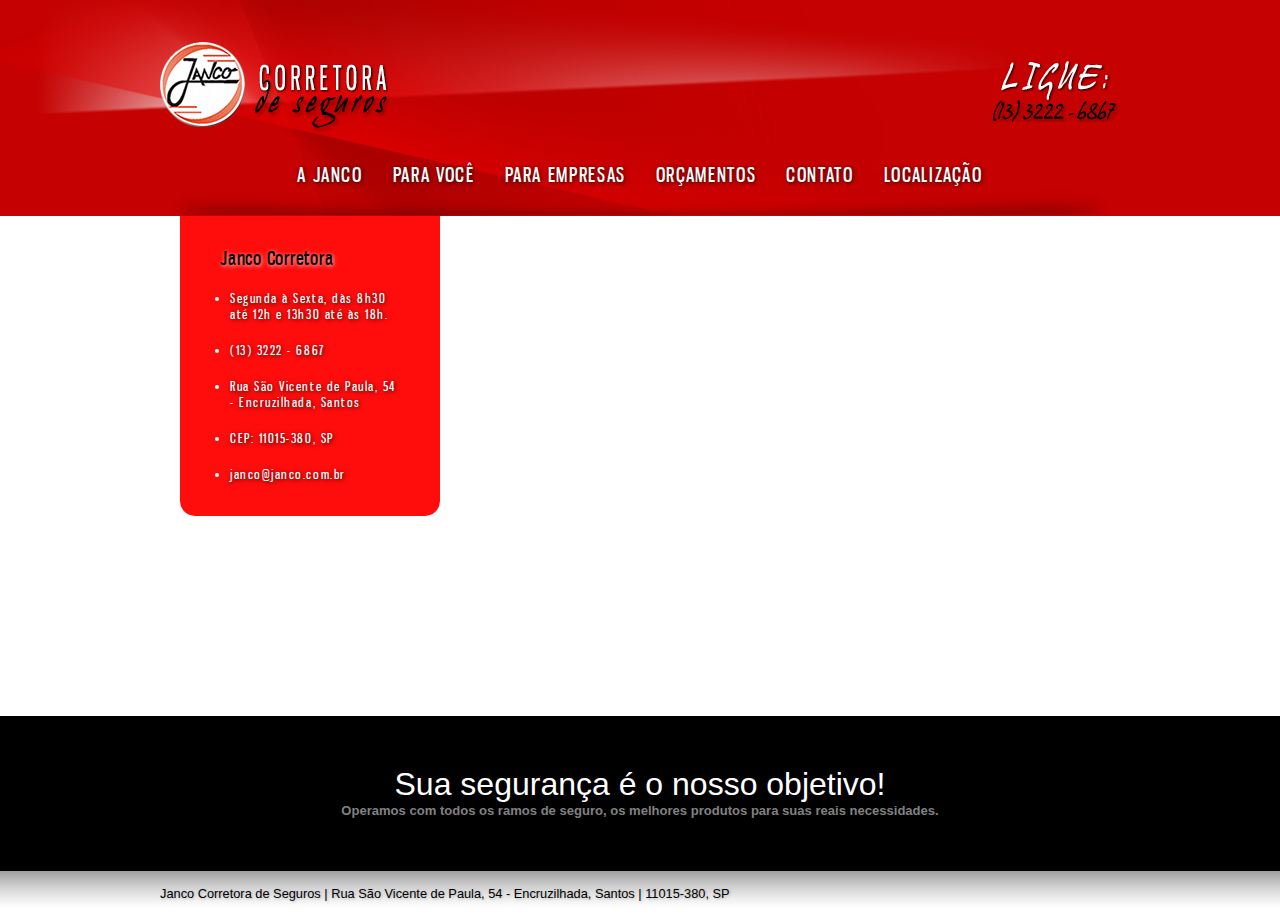
<file: molde_DONT-ERASE.html>
<!DOCTYPE html>
<html>
	<head>
		<title>JANCO CORRETORA DE SEGUROS | TEL 13.3222-6867</title>
		<meta charset="utf-8">
		<meta name="description" content="Janco Corretora de Seguros">
		<meta name="keywords" content="corretora, seguros, seguro, viagem, dpem, celular, mobile, fiança, vida, auto, residencial, condominio, empresa, marítimo, portoseguro, porto, itau, hdi, mapfre, mitsui, msgi, maritima, liberty, tokiomarine, marine, tokio,  allianz, agf, ace, zuriki, bradescoseguros, bradesco, azul, chubb, sula, sulamerica, santos, baixada, santista, janco">
		<link rel="stylesheet" type="text/css" href="style.css">
		<link rel="stylesheet" type="text/css" href="assets/css/owl.carousel.css">
		<link rel="stylesheet" type="text/css" href="assets/css/owl.theme.css">
		<link rel="icon" type="img/png" href="assets/img/jancoIcon.ico">
	</head>
	<body>
		<header>
			<div id="logo" class="container">
				<a href="index.html" target="_self"><img class="logo" src="assets/img/header/logo.png" alt="JANCO CORRETORA DE SEGUROS" /></a>
				<img class="tel" src="assets/img/header/tel.png" />
			</div>
			<nav class="container menu">
				<ul>
					<li><a href="janco.html">A JANCO</a></li>
					<li><a href="voce.html">PARA VOCÊ</a></li>
					<li><a href="empresa.html">PARA EMPRESAS</a></li>
					<li><a href="orçamentos.html">ORÇAMENTOS</a></li>
					<li><a href="contato.html">CONTATO</a></li>
					<li><a href="localiza.html">LOCALIZAÇÃO</a></li>
				</ul>
			</nav>
		</header>
			<div class="container">
				<!--inicio conteúdo -->
				<div class="wrapper">
		           <div class="siderLeft">
		           	<h2>Janco Corretora</h2>
		           	<ul>
		           		<li class="atendimento">Segunda à Sexta, dàs 8h30 até 12h e 13h30 até às 18h.</li>
		           		<li>(13) 3222 - 6867</li>
		           		<li>Rua São Vicente de Paula, 54 - Encruzilhada, Santos</li>
		           		<li>CEP: 11015-380, SP</li>
		           		<li>janco@janco.com.br</li>
		           	</ul>
		           </div>
		           <div class="siderRight">
		           	<!--inicio conteúdo -->
		           		
		           	<!-- fim conteúdo -->
           			 </div>
		           </div>
		        </div>
		        
			</div>
		<footer>
			<h1>Sua segurança é o nosso objetivo!</h1>
			<h2>Operamos com todos os ramos de seguro, os melhores produtos para suas reais necessidades.</h2>

		</footer>
		<section class="signature">
			<div class="container">Janco Corretora de Seguros | Rua São Vicente de Paula, 54 - Encruzilhada, Santos | 11015-380, SP</div>
		</section>
				<!-- SCRIPT SLIDER OWL-CAROUSEL -->
	    <script src="assets/js/jquery-1.9.1.min.js"></script> 
	    <script src="assets/js/owl.carousel.js"></script>
			    <!-- Demo -->
			    <style>
			    #owl-demo .item img{
			        display: block;
			        width: 960px;
			        height: 300px;
			    }
			    </style>


			    <script>
			    $(document).ready(function() {
			      $("#owl-demo").owlCarousel({

			      navigation : false,
			      slideSpeed : 400,
			      paginationSpeed : 400,
			      singleItem : true,
			      autoPlay: 6000,
			      pagination: true,

			      // "singleItem:true" is a shortcut for:
			      // items : 1, 
			      // itemsDesktop : false,
			      // itemsDesktopSmall : false,
			      // itemsTablet: false,
			      // itemsMobile : false

			      });
			    });
    </script>
	</body>
	</html>
</file>
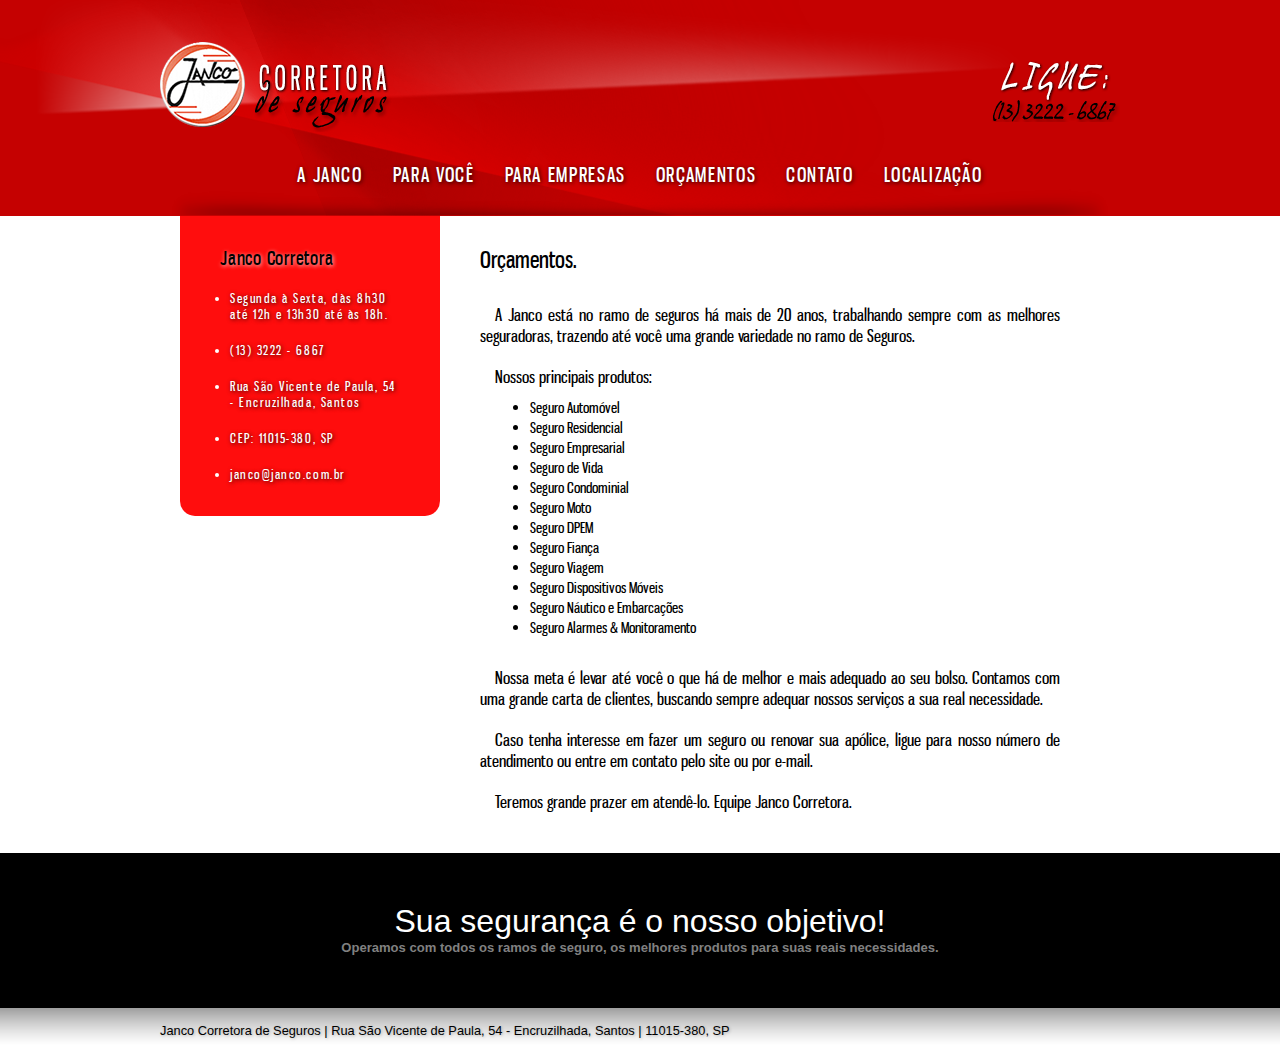
<file: orcamentos.html>
<!DOCTYPE html>
<html>
	<head>
		<title>JANCO CORRETORA DE SEGUROS | TEL 13.3222-6867</title>
		<meta charset="utf-8">
		<meta name="description" content="Janco Corretora de Seguros">
		<meta name="keywords" content="corretora, seguros, seguro, viagem, dpem, celular, mobile, fiança, vida, auto, residencial, condominio, empresa, marítimo, portoseguro, porto, itau, hdi, mapfre, mitsui, msgi, maritima, liberty, tokiomarine, marine, tokio,  allianz, agf, ace, zuriki, bradescoseguros, bradesco, azul, chubb, sula, sulamerica, santos, baixada, santista, janco">
		<link rel="stylesheet" type="text/css" href="style.css">
		<link rel="stylesheet" type="text/css" href="assets/css/owl.carousel.css">
		<link rel="stylesheet" type="text/css" href="assets/css/owl.theme.css">
		<link rel="icon" type="img/png" href="assets/img/jancoIcon.ico">
	</head>
	<body>
		<header>
			<div id="logo" class="container">
				<a href="index.html" target="_self"><img class="logo" src="assets/img/header/logo.png" alt="JANCO CORRETORA DE SEGUROS" /></a>
				<img class="tel" src="assets/img/header/tel.png" />
			</div>
			<nav class="container menu">
				<ul>
					<li><a href="janco.html">A JANCO</a></li>
					<li><a href="voce.html">PARA VOCÊ</a></li>
					<li><a href="empresa.html">PARA EMPRESAS</a></li>
					<li><a href="orcamentos.html">ORÇAMENTOS</a></li>
					<li><a href="contato.html">CONTATO</a></li>
					<li><a href="localiza.html">LOCALIZAÇÃO</a></li>
				</ul>
			</nav>
		</header>
			<div class="container">
				<!--inicio conteúdo -->
				<div class="wrapper">
		           <div class="siderLeft">
		           	<h2>Janco Corretora</h2>
		           	<ul>
		           		<li class="atendimento">Segunda à Sexta, dàs 8h30 até 12h e 13h30 até às 18h.</li>
		           		<li>(13) 3222 - 6867</li>
		           		<li>Rua São Vicente de Paula, 54 - Encruzilhada, Santos</li>
		           		<li>CEP: 11015-380, SP</li>
		           		<li>janco@janco.com.br</li>
		           	</ul>
		           </div>
		           <div class="siderRight">
		           	<!--inicio conteúdo -->
		           		<h1>Orçamentos.</h1>
		           		<div id="orcamentos">
		           		<p>A Janco está no ramo de seguros há mais de 20 anos, trabalhando sempre com as melhores seguradoras, trazendo até você uma grande variedade no ramo de Seguros.</p>

		           		<p>Nossos principais produtos:
		           			<ul>
		           				<li>Seguro Automóvel</li>
		           				<li>Seguro Residencial</li>
		           				<li>Seguro Empresarial</li>
		           				<li>Seguro de Vida</li>
		           				<li>Seguro Condominial</li>
		           				<li>Seguro Moto</li>
		           				<li>Seguro DPEM</li>
		           				<li>Seguro Fiança</li>
		           				<li>Seguro Viagem</li>
		           				<li>Seguro Dispositivos Móveis</li>
		           				<li>Seguro Náutico e Embarcações</li>
		           				<li>Seguro Alarmes & Monitoramento</li>
		           			</ul></p>

		           		<p>Nossa meta é levar até você o que há de melhor e mais adequado ao seu bolso. Contamos com uma grande carta de clientes, buscando sempre adequar nossos serviços a sua real necessidade.</p>
		           		
		           		<p>Caso tenha interesse em fazer um seguro ou renovar sua apólice, ligue para nosso número de atendimento ou entre em contato pelo site ou por e-mail.</p>

		           		<p>Teremos grande prazer em atendê-lo. Equipe Janco Corretora.</p>
		           	</div>
		           	
		           	<!-- fim conteúdo -->
           			 </div>
		           </div>
		        </div>
		        
			</div>
		<footer>
			<h1>Sua segurança é o nosso objetivo!</h1>
			<h2>Operamos com todos os ramos de seguro, os melhores produtos para suas reais necessidades.</h2>

		</footer>
		<section class="signature">
			<div class="container">Janco Corretora de Seguros | Rua São Vicente de Paula, 54 - Encruzilhada, Santos | 11015-380, SP</div>
			<iframe src="http://www.facebook.com/plugins/like.php?href=https://www.facebook.com/pages/Janco-Corretora-de-Seguros/151446958351927?fref=ts&layout=button_count&<br>
			                    show_faces=false&width=150&action=like&colorscheme=light&height=25&locale=pt_BR" scrolling="no" frameborder="0" style="border:none; overflow:hidden; width:90px; height:35px;" allowTransparency="true">
			                    </iframe>
		</section>
				<!-- SCRIPT SLIDER OWL-CAROUSEL -->
	    <script src="assets/js/jquery-1.9.1.min.js"></script> 
	    <script src="assets/js/owl.carousel.js"></script>
			    <!-- Demo -->
			    <style>
			    #owl-demo .item img{
			        display: block;
			        width: 960px;
			        height: 300px;
			    }
			    </style>


			    <script>
			    $(document).ready(function() {
			      $("#owl-demo").owlCarousel({

			      navigation : false,
			      slideSpeed : 400,
			      paginationSpeed : 400,
			      singleItem : true,
			      autoPlay: 6000,
			      pagination: true,

			      // "singleItem:true" is a shortcut for:
			      // items : 1, 
			      // itemsDesktop : false,
			      // itemsDesktopSmall : false,
			      // itemsTablet: false,
			      // itemsMobile : false

			      });
			    });
    </script>
	</body>
	</html>
</file>
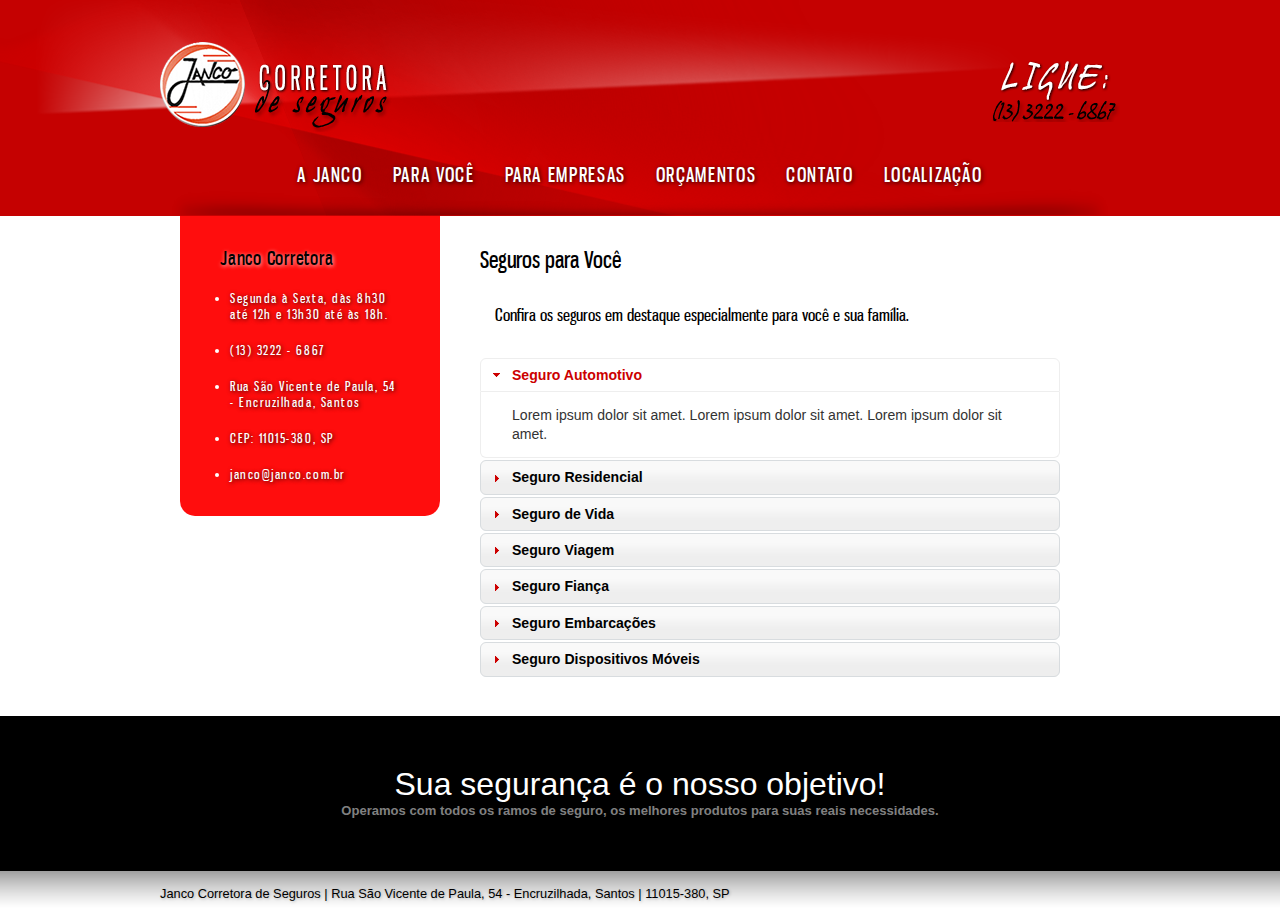
<file: voce.html>
<!DOCTYPE html>
<html>
	<head>
		<title>JANCO CORRETORA DE SEGUROS | TEL 13.3222-6867</title>
		<meta charset="utf-8">
		<meta name="description" content="Janco Corretora de Seguros">
		<meta name="keywords" content="corretora, seguros, seguro, viagem, dpem, celular, mobile, fiança, vida, auto, residencial, condominio, empresa, marítimo, portoseguro, porto, itau, hdi, mapfre, mitsui, msgi, maritima, liberty, tokiomarine, marine, tokio,  allianz, agf, ace, zuriki, bradescoseguros, bradesco, azul, chubb, sula, sulamerica, santos, baixada, santista, janco">
		<link rel="stylesheet" type="text/css" href="style.css">
		<link rel="stylesheet" href="assets/js/jquery-ui.css">
		<link rel="stylesheet" type="text/css" href="assets/css/owl.carousel.css">
		<link rel="stylesheet" type="text/css" href="assets/css/owl.theme.css">
		<link rel="icon" type="img/png" href="assets/img/jancoIcon.ico">

	</head>
	<body>
		<header>
			<div id="logo" class="container">
				<a href="index.html" target="_self"><img class="logo" src="assets/img/header/logo.png" alt="JANCO CORRETORA DE SEGUROS" /></a>
				<img class="tel" src="assets/img/header/tel.png" />
			</div>
			<nav class="container menu">
				<ul>
					<li><a href="janco.html">A JANCO</a></li>
					<li><a href="voce.html">PARA VOCÊ</a></li>
					<li><a href="empresa.html">PARA EMPRESAS</a></li>
					<li><a href="orcamentos.html">ORÇAMENTOS</a></li>
					<li><a href="contato.html">CONTATO</a></li>
					<li><a href="localiza.html">LOCALIZAÇÃO</a></li>
				</ul>
			</nav>
		</header>
			<div class="container">
				<!--inicio conteúdo -->
				<div class="wrapper">
		           <div class="siderLeft">
		           	<h2>Janco Corretora</h2>
		           	<ul>
		           		<li class="atendimento">Segunda à Sexta, dàs 8h30 até 12h e 13h30 até às 18h.</li>
		           		<li>(13) 3222 - 6867</li>
		           		<li>Rua São Vicente de Paula, 54 - Encruzilhada, Santos</li>
		           		<li>CEP: 11015-380, SP</li>
		           		<li>janco@janco.com.br</li>
		           	</ul>
		           </div>
		           <div class="siderRight">
		           	<!-- Inicio CONTEUDO NÃO ESTÁTICO -->
		           		<h1>Seguros para Você</h1>
		           		<div id="voce">
						<p>Confira os seguros em destaque especialmente para você e sua família.</p>
							<div id="accordion">


								<h3>Seguro Automotivo</h3>
								<div>Lorem ipsum dolor sit amet. Lorem ipsum dolor sit amet. Lorem ipsum dolor sit amet.</div>
								<h3>Seguro Residencial</h3>
								<div>Phasellus mattis tincidunt nibh.</div>
								<h3>Seguro de Vida</h3>
								<div>Nam dui erat, auctor a, dignissim quis.</div>
								<h3>Seguro Viagem</h3>
								<div>Nam dui erat, auctor a, dignissim quis.</div>
								<h3>Seguro Fiança</h3>
								<div>Nam dui erat, auctor a, dignissim quis.</div>
								<h3>Seguro Embarcações</h3>
								<div>Nam dui erat, auctor a, dignissim quis.</div>
								<h3>Seguro Dispositivos Móveis</h3>
								<div>Nam dui erat, auctor a, dignissim quis.</div>
							</div>

		           		</div>					
		            <!-- FIM CONTEUDO ESTÁTICO -->    	
           			</div>
		           </div>
		        </div>
			</div>
		<footer>
			<h1>Sua segurança é o nosso objetivo!</h1>
			<h2>Operamos com todos os ramos de seguro, os melhores produtos para suas reais necessidades.</h2>

		</footer>
		<section class="signature">
			<div class="container">Janco Corretora de Seguros | Rua São Vicente de Paula, 54 - Encruzilhada, Santos | 11015-380, SP</div>
			<iframe src="http://www.facebook.com/plugins/like.php?href=https://www.facebook.com/pages/Janco-Corretora-de-Seguros/151446958351927?fref=ts&layout=button_count&<br>
			                    show_faces=false&width=150&action=like&colorscheme=light&height=25&locale=pt_BR" scrolling="no" frameborder="0" style="border:none; overflow:hidden; width:90px; height:35px;" allowTransparency="true">
			                    </iframe>
		</section>
	
		<script src="assets/js/jquery-1.11.1.min.js"></script> 
  		<script src="assets/js/jquery-ui.js"></script>
  		<script>
			  $(function() {
			    $( "#accordion" ).accordion();
			  });
		</script>

	</body>
	</html>
</file>
<file: style.css>
@font-face {
    font-family: Gnuolane;
    src: url('assets/fonts/gnuolanerg-webfont.eot');
    src: url('assets/fonts/gnuolanerg-webfont.eot?#iefix') format('embedded-opentype'),
         url('assets/fonts/gnuolanerg-webfont.woff') format('woff'),
         url('assets/fonts/gnuolanerg-webfont.ttf') format('truetype'),
         url('assets/fonts/gnuolanerg-webfont.svg#gnuolaneregular') format('svg');
    font-weight: normal;
    font-style: normal;
}

/* JQUERY UI ACCORDION CSS */

	.demoHeaders {
		margin-top: 2em;
	}
	#dialog-link {
		padding: .4em 1em .4em 20px;
		text-decoration: none;
		position: relative;
	}
	#dialog-link span.ui-icon {
		margin: 0 5px 0 0;
		position: absolute;
		left: .2em;
		top: 50%;
		margin-top: -8px;
	}
	#icons {
		margin: 0;
		padding: 0;
	}
	#icons li {
		margin: 2px;
		position: relative;
		padding: 4px 0;
		cursor: pointer;
		float: left;
		list-style: none;
	}
	#icons span.ui-icon {
		float: left;
		margin: 0 4px;
	}
	.fakewindowcontain .ui-widget-overlay {
		position: absolute;
	}
	select {
		width: 200px;
	}

	h3 a {

		color: black;
	}

/* --- CSS JANCO --- */

* {

	margin: 0;
	padding: 0;
	box-sizing: border-box;
}


html, body {

	height: 100%;
	margin: 0 auto;
	box-sizing: border-box;

}

img, div, iframe{

	border: 0;
	border: none;
}

.siderRight, .siderLeft {

	box-sizing: border-box;
}

a, li a, ul li a, *:hover, a:hover {

	text-decoration: none;
	transition: all 0.5s;
	-o-transition: 		all 0.5s;
	-ms-transition: 	all 0.5s;
	-moz-transition: 	all 0.5s;
	-webkit-transition: all 0.5s;

}


body {

		font-family: Gnuolane;
		font-size: .8em;
}


h1 {

	font-size: 1.8em;
	font-weight: normal;
	/* comentário de teste para commit no Git */

	}

h2 {

	font-weight: 1.2em;
	font-weight: normal;
}		

.container {

	width: 960px;
	margin: 0 auto;

}

header {

	width: 100%;
	height: 216px;
	background: #c50101 url('assets/img/header/bckg.png') center -40px no-repeat;

}

	.header {

		height: 137px;
		position: relative;
	}
	

		.logo {

			margin-top: 42px;
			flat: left;
		}

		.tel {

			float: right;
			margin-top: 61px;
		}

		.menu {

			background: url('assets/img/header/shadowTop.png') no-repeat center bottom;
		}


		.menu ul {

			display: table;
			list-style-type: none;
			padding: 0;
			margin: 0  auto;
			height: 79px;

		}

			.menu ul li {

				float: left;
			}

				.menu ul li a {

					color: white;
					display: block;
					font-size: 1.6em;
					letter-spacing: 0.08em;
					text-decoration: none;
					padding: 26px 15px;
					text-shadow: 1px 1px 4px rgba(0, 0, 0, 0.8);

				}
				
				.menu ul li a:hover {

					color: black;
					text-shadow: 1px 1px 4px rgba(255, 255, 255, 0.8);
				}

main {

	background: url('assets/img/header/backMain.png') repeat-x;
}

	.main {
	
			border-radius: 15px 15px 15px 15px ;
	   -moz-border-radius: 15px 15px 15px 15px ;
	-webkit-border-radius: 15px 15px 15px 15px ;
	background: white;

	}

	.slider {

	height: 300px;
	z-index: 9000;
	background: white;

	}


.wrapper {

	padding: 0 20px;
	display: flex;
	display: -ms-flex;
	display: -webkit-flex;
	display: -moz-flex;
	display: -o-flex;
}

.siderLeft {

	background: rgba(255,0,0,0.95);
	padding: 15px 40px;
	height: 300px;
	-webkit-flex: 1;
	-moz-flex: 1;
	-ms-flex: 1;
	-o-flex: 1;
			border-radius: 0 0 15px 15px ;
	   -moz-border-radius: 0 0 15px 15px ;
	-webkit-border-radius: 0 0 15px 15px ;
	color: white;
	max-width: 260px;
	float: left;
}

	.siderLeft h2 {

		padding-top: 15px;
		letter-spacing: .04em;
		color: black;
		text-shadow: 1px 1px 4px rgba(255, 255, 255, 0.8);
	}

	.siderLeft ul {

		display: block;
		padding: 20px 0;
		margin-left: 10px
	}

	.siderLeft ul li {

		padding: 10px 0;
		letter-spacing: 0.12em;
		text-shadow: 1px 1px 4px rgba(0, 0, 0, 0.8);

	}

		.siderLeft ul li:first-child {

			padding-top: 0px;
		}

			.siderLeft ul li .atendimento {

				background: url('assets/img/icons/atendimento.png'); no-repeat center center;
			}

.siderRight {

	flex: 3;
	-o-flex: 3;
	-ms-flex: 3;
	-moz-flex: 3;
	-webkit-flex: 3;
	padding: 30px 40px;
	min-height: 500px;
	max-width: 660px;
	float: right;

}

	.siderRight p {

		padding: 10px 0;
		font-size: 1.3em;
		text-align: justify;
		text-indent: 15px;
	}

	.siderRight p:first-child {


	}

	.siderRight ul{

		margin-left: 50px;
		font-size: 1.2em;
	}

#accordion, #contato, #localiza, #janco, #orcamentos, #voce, #empresa {


	padding-top: 20px;
}

	#contato input, #contato textarea {

		padding: 10px;
		margin: 5px;
	}

	input, textarea

	{
		padding: 10px;
		margin: 5px;

	}


#localiza iframe {

	-webkit-box-shadow: 	8px 8px 8px 0px rgba(50, 50, 50, 0.25);
	-moz-box-shadow:    	8px 8px 8px 0px rgba(50, 50, 50, 0.25);
		box-shadow:         8px 8px 8px 0px rgba(50, 50, 50, 0.25);
}

	
	#localiza p {

		font-size: 1.2em;
	}

.produtos {

	display: flex;
	height: 367px;
	background: url('assets/img/header/shadowBottom.png') no-repeat center top;
}

	.produtos h1 {

		border-bottom: 1px solid #b3b3b3;
	}

	.flex-1 {

		flex: 1;
		-o-flex: 1;
		-ms-flex: 1;
		-moz-flex: 1;
		-webkit-flex: 1;
		margin-top: 57px;
		padding-right: 38px;
		max-width: 291px;
		float: left;
	}

		.voce {

			position: relative;
			background: url('assets/img/voce.png') no-repeat center bottom;
			width: 252px;
			height: 261px;
		}

		.empresa {

			position: relative;
			background: url('assets/img/empresa.png') no-repeat;
			width: 252px;
			height: 261px;
		}

		.label {

			position: absolute;
			bottom: 0px;
			height: 60px;
			width: 252px;
			background: rgba(0,0,0,0.65);
			line-height: 60px;
			text-align: center;
			color: white;
			font-family: Arial;
			font-weight: bold;
			font-size: 0.88em;
		}

	.flex-2 {

		flex: 1.5;
		-o-flex: 1.5;
		-ms-flex: 1.5;
		-moz-flex: 1.5;
		-webkit-flex: 1.5;
		margin-top: 57px;
		max-width: 379px;
		float: left;
	}

	.box {

		height: 145px;
		flex: 1;
		-o-flex: 1;
		-ms-flex: 1;
		-moz-flex: 1;
		-webkit-flex: 1;
	}

	.box h1 {

		color: #b3b3b3;
	}

		.facebook, .sinistros {

			color: #7d7d7d;
			width: 100%;
			height: 90px;
			margin-top: 10px;
			padding: 15px 28px;
			font-size: 1.05em;
			font-family: Arial;
			text-align: justify;
			text-indent: 20px;
			-webkit-box-shadow: 8px 8px 8px 0px rgba(50, 50, 50, 0.25);
			-moz-box-shadow:    8px 8px 8px 0px rgba(50, 50, 50, 0.25);
			box-shadow:         8px 8px 8px 0px rgba(50, 50, 50, 0.25);
		}

			.facebook a, .sinistros a {

				color: #dd0000;

			}

			.facebook a:hover, .sinistros a:hover {

				color: black;

			}

.seguradoras {

	height: 200px;
	clear: both;

}

	.seguradoras h1 {

		color: #dd0000;
		border-bottom: 1px solid;
	}

	.firstRow {
		
		position: relative;
		top: 15px;
		left: 54px;
	}

	.firstRow ul {

		left: 50%;
		margin-left: 460px;
	}

	.firstRow li {

		margin: 0;
		padding: 0;
		list-style: none;
		position: absolute;
		top: 0;

	}

	.firstRow li, .firstRow li a {

		height: 61px;
		display: block;

	}

	.transition {

		transition: background .5s linear;
		-moz-transition: background .5s linear;
		-webkit-transition: background .5s linear;
		-ms-transition: background .5s linear;
	}

		#itau {

			left: 0;
			width: 61px;
			background: url('assets/img/seguradoras/firstRow.png') 0 0 no-repeat;
			transition:		 all 0.5s;
		  	-moz-transition: all 0.5s;	

		}

			#itau:hover {

				left: 0;
				width: 61px;
				background: url('assets/img/seguradoras/firstRow_hover.png') 0 0 no-repeat;
				transition: all 0.5s;
			}

		#por {

			left: 70px;
			width: 55px;
			background: url('assets/img/seguradoras/firstRow.png') -62px 0 no-repeat;
		}

			#por:hover {

				left: 70px;
				width: 55px;
				background: url('assets/img/seguradoras/firstRow_hover.png') -62px 0 no-repeat;
			}

		#hdi {

			left: 130px;
			width: 116px;
			background: url('assets/img/seguradoras/firstRow.png') -118px 0 no-repeat;
			
		}

			#hdi:hover {

				left: 130px;
				width: 116px;
				background: url('assets/img/seguradoras/firstRow_hover.png') -118px 0 no-repeat;
			
			}

		#mapfre {

			left: 250px;
			width: 132px;
			background: url('assets/img/seguradoras/firstRow.png') -234px 0 no-repeat;
			
		}

			#mapfre:hover {

				left: 250px;
				width: 132px;
				background: url('assets/img/seguradoras/firstRow_hover.png') -234px 0 no-repeat;
			
			}

		#bra {

			left: 390px;
			width: 62px;
			background: url('assets/img/seguradoras/firstRow.png') -367px 0 no-repeat;
			
		}
			
			#bra:hover {

				left: 390px;
				width: 62px;
				background: url('assets/img/seguradoras/firstRow_hover.png') -367px 0 no-repeat;
				
			}


		#msig {

			left: 460px;
			width: 132px;
			background: url('assets/img/seguradoras/firstRow.png') -429px 0 no-repeat;
			
		}

			#msig:hover {

				left: 460px;
				width: 132px;
				background: url('assets/img/seguradoras/firstRow_hover.png') -429px 0 no-repeat;
				
			}

		#maritima {

			left: 600px;
			width: 167px;
			background: url('assets/img/seguradoras/firstRow.png') -561px 0 no-repeat;
			
		}

			#maritima:hover {

			left: 600px;
			width: 167px;
			background: url('assets/img/seguradoras/firstRow_hover.png') -561px 0 no-repeat;
			
			}


		#azul {

			left: 775px;
			width: 59px;
			background: url('assets/img/seguradoras/firstRow.png') -728px 0 no-repeat;
			
		}

			#azul:hover {

			left: 775px;
			width: 59px;
			background: url('assets/img/seguradoras/firstRow_hover.png') -728px 0 no-repeat;
			
			}

	.secondRow {
		
		position: relative;
		left: 115px;
		top: 90px;
	}

	.secondRow ul {

		left: 50%;
		margin-left: 460px;
	}

	.secondRow li {

		margin: 0;
		padding: 0;
		list-style: none;
		position: absolute;
		top: 0;

	}

	.secondRow li, .secondRow li a {

		height: 63px;
		display: block;

	}

		#zurich {

			left: 0;
			width: 99px;
			background: url('assets/img/seguradoras/secRow.png') 0 0 no-repeat;

		}

			#zurich:hover {

				left: 0;
				width: 99px;
				background: url('assets/img/seguradoras/secRow_hover.png') 0 0 no-repeat;

			}

		#chubb {

			left: 113px;
			width: 52px;
			background: url('assets/img/seguradoras/secRow.png') -102px 0 no-repeat;

		}

			#chubb:hover {

				left: 113px;
				width: 52px;
				background: url('assets/img/seguradoras/secRow_hover.png') -102px 0 no-repeat;

			}

		#allianz {

			left: 177px;
			width: 62px;
			background: url('assets/img/seguradoras/secRow.png') -154px 0 no-repeat;

		}

			#allianz:hover {

				left: 177px;
				width: 62px;
				background: url('assets/img/seguradoras/secRow_hover.png') -154px 0 no-repeat;

			}

		#ace {

			left: 250px;
			width: 67px;
			background: url('assets/img/seguradoras/secRow.png') -215px 0 no-repeat;

		}

			#ace:hover {

				left: 250px;
				width: 67px;
				background: url('assets/img/seguradoras/secRow_hover.png') -215px 0 no-repeat;

			}

		#tokio {

			left: 325px;
			width: 73px;
			background: url('assets/img/seguradoras/secRow.png') -282px 0 no-repeat;

		}

			#tokio:hover {

				left: 325px;
				width: 73px;
				background: url('assets/img/seguradoras/secRow_hover.png') -282px 0 no-repeat;

			}

		#sula {

			left: 405px;
			width: 158px;
			background: url('assets/img/seguradoras/secRow.png') -355px 0 no-repeat;

		}

			#sula:hover {

				left: 405px;
				width: 158px;
				background: url('assets/img/seguradoras/secRow_hover.png') -355px 0 no-repeat;

			}

		#liberty {

			left: 565px;
			width: 125px;
			background: url('assets/img/seguradoras/secRow.png') -500px 0 no-repeat;

		}

			#liberty:hover {

				left: 565px;
				width: 125px;
				background: url('assets/img/seguradoras/secRow_hover.png') -500px 0 no-repeat;

			}

footer {

	width: 100%;
	height: 155px;
	background: black; 
	padding-top: 50px;
	clear: both;
}

	footer h1 {

		color: white;
		font-size: 2.5em;
		text-align: center;
		font-family: Arial, Verdana, Tahoma, sans-serif;

	}

	footer h2 {

		color: gray;
		margin: 0 auto;
		text-align: center;
		font-size: 1.02em; font-weight: bold;
		font-family: Arial, Verdana, Tahoma, sans-serif;

	}

.signature {

	background: url('assets/img/footerSign.png') repeat-x center top;
	text-shadow: 1px 1px 3px rgba(0, 0, 0, 0.23);
	width: 100%;
	font-family: Arial;
	font-size: 1em;
	height: 45px;
	line-height: 45px;
	clear: both;
}

	.signature iframe {

		float: right;
		padding: 0;
		margin-top: -33px;
		margin-right: 15%;

	}
</file>
